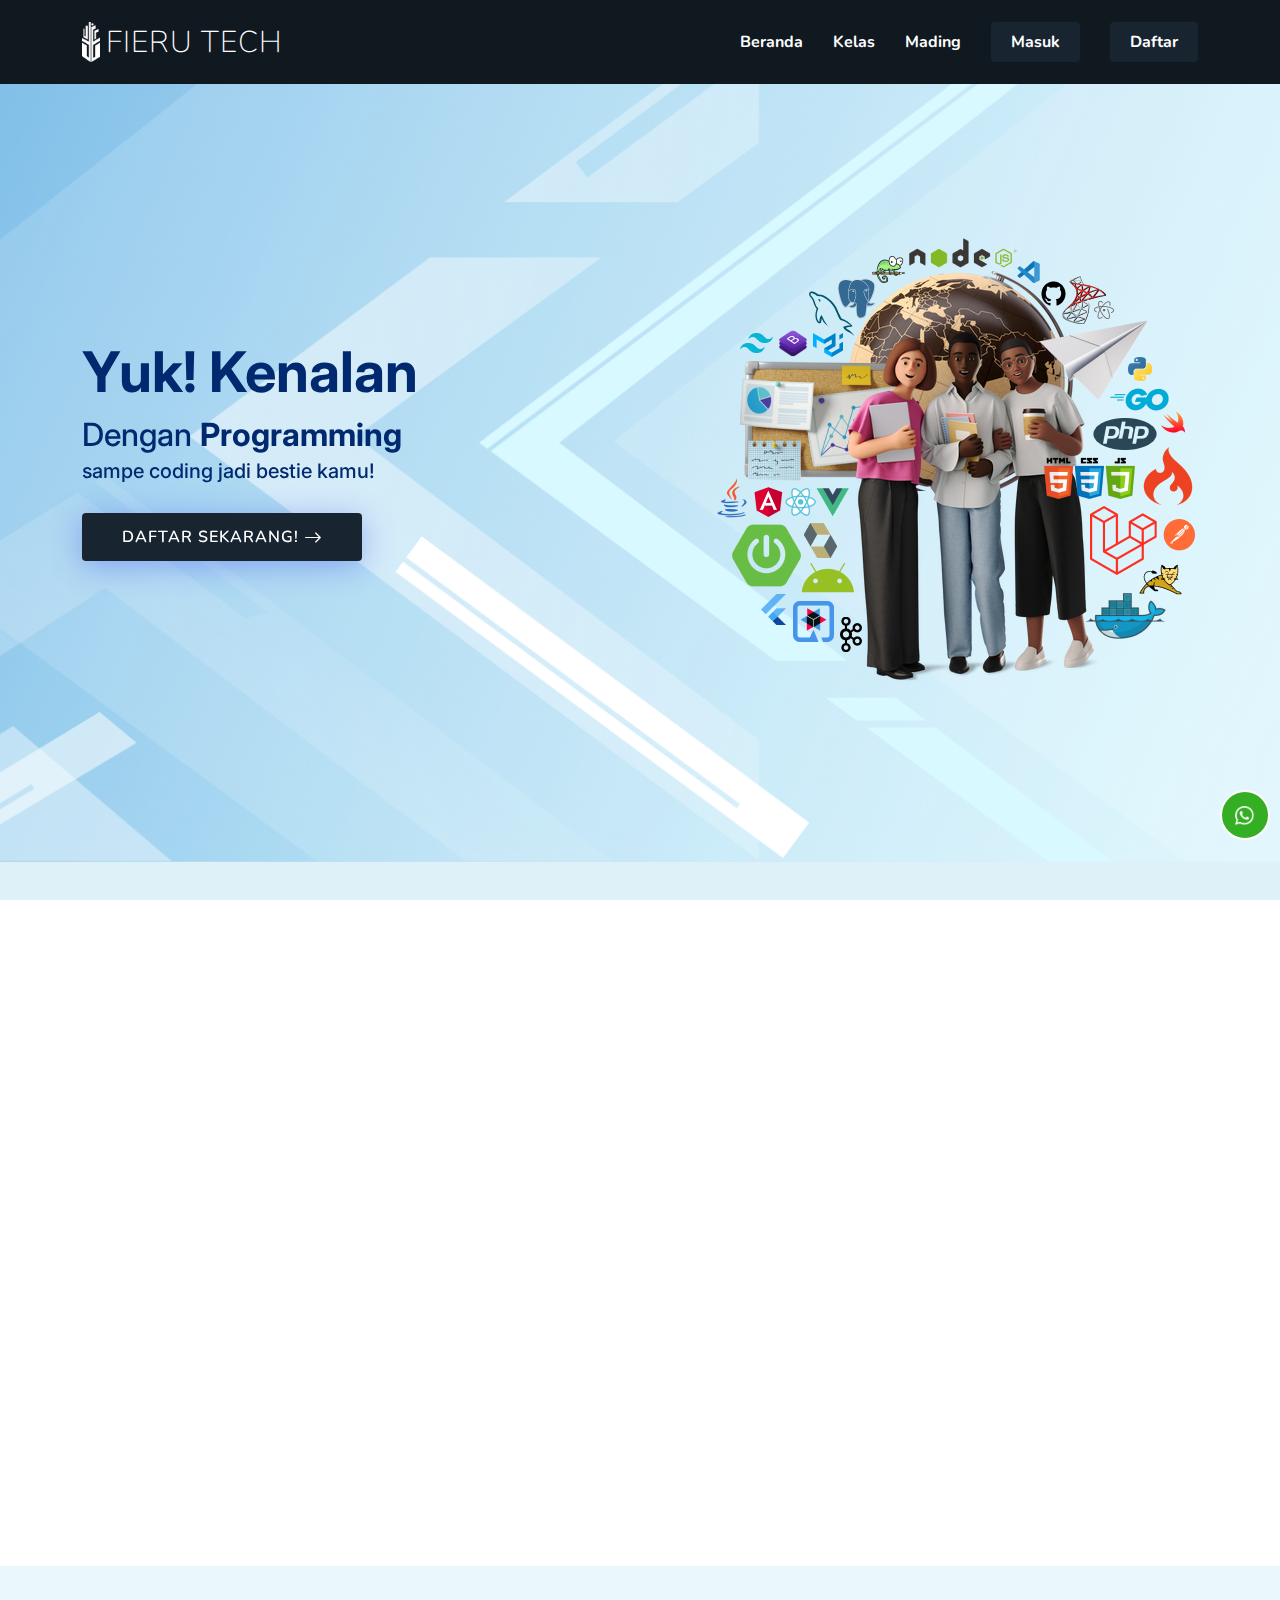
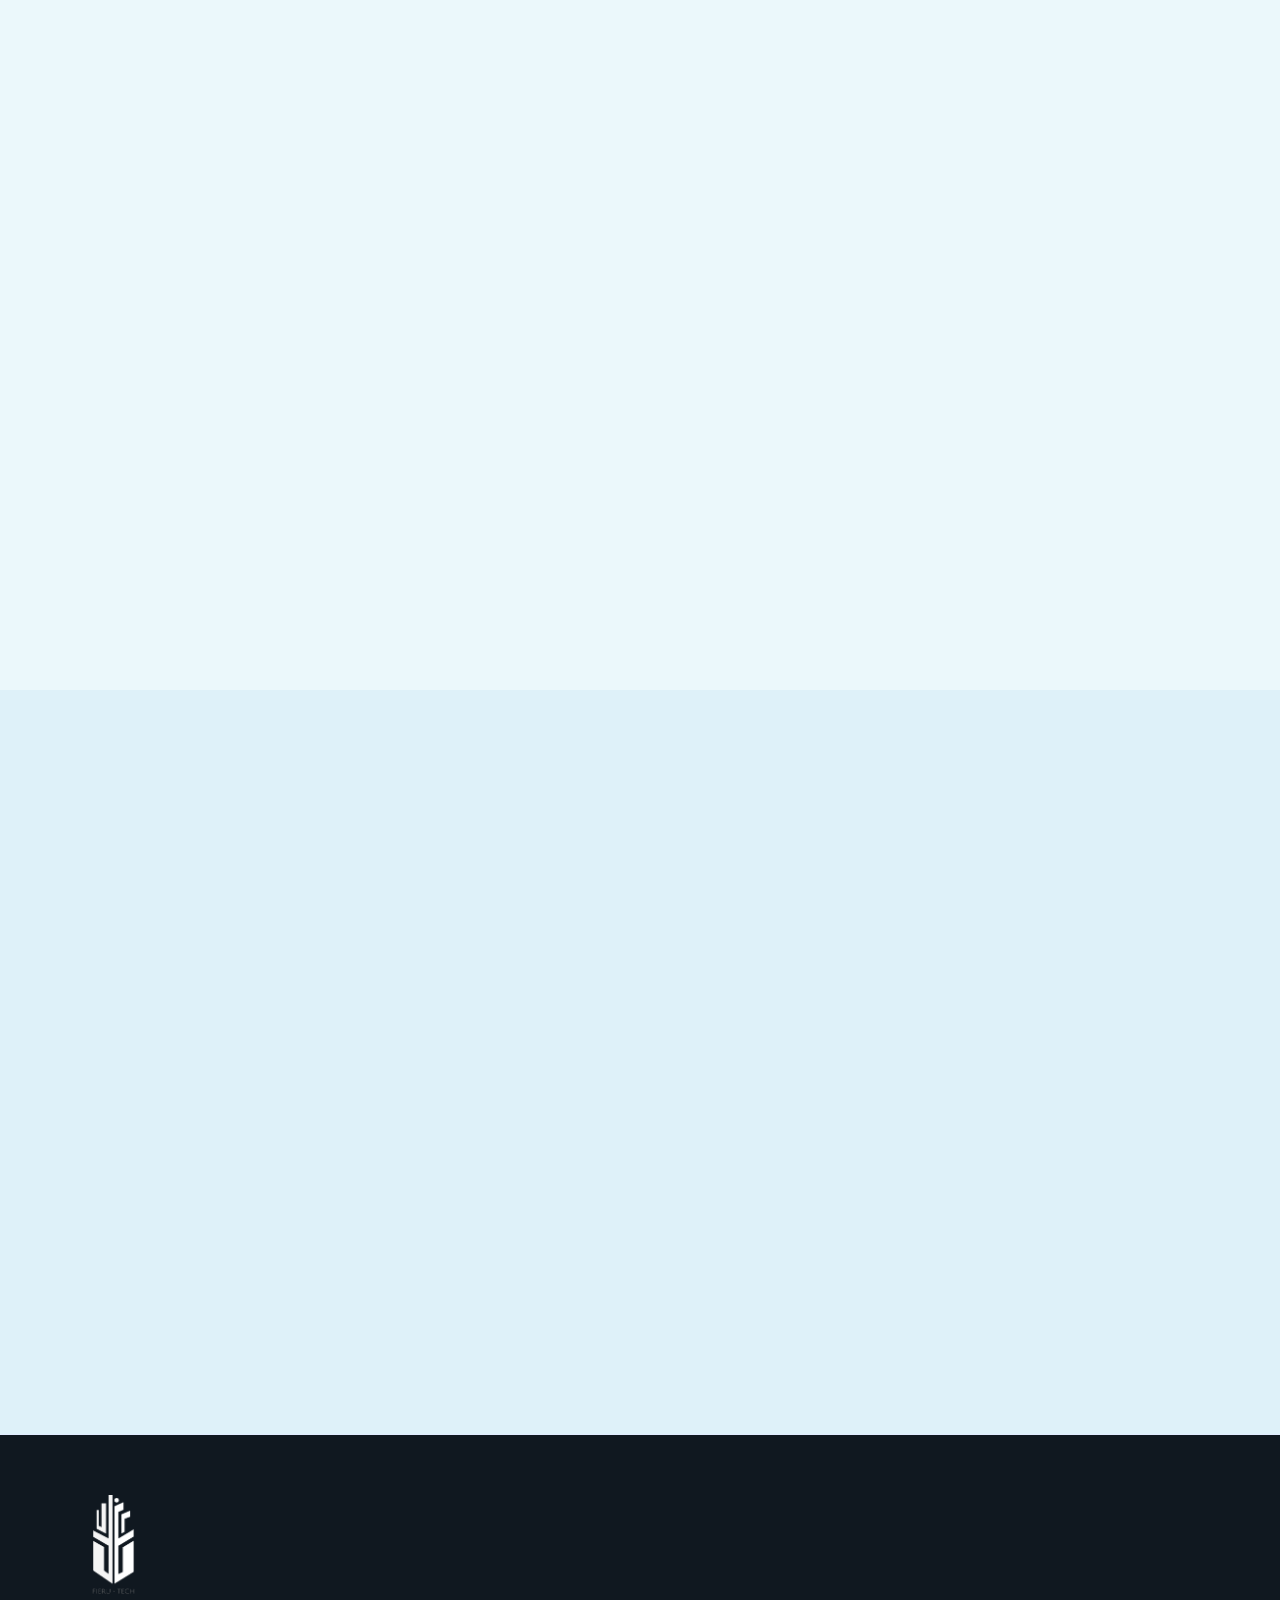
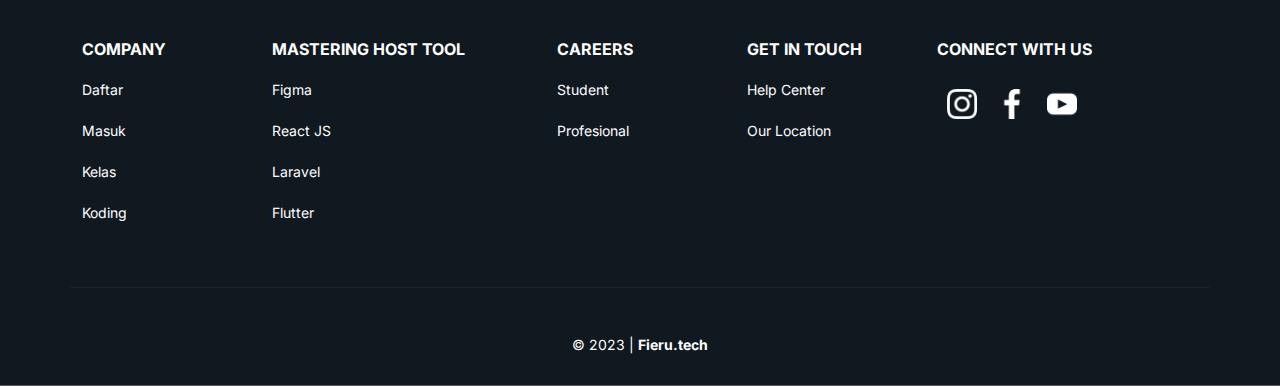
<file: index.html>
<!DOCTYPE html>
<html lang="en">

<head>
  <meta charset="utf-8">
  <meta content="width=device-width, initial-scale=1.0" name="viewport">

  <title>Fieru Tech</title>
  <meta content="" name="description">
  <meta content="" name="keywords">

  <!-- Favicons -->
  <link href="assets/img/logo.png" rel="icon">
  <link href="assets/img/apple-touch-icon.png" rel="apple-touch-icon">

  <!-- Google Fonts -->
  <link href="https://fonts.googleapis.com/css?family=Open+Sans:300,300i,400,400i,600,600i,700,700i|Nunito:300,300i,400,400i,600,600i,700,700i|Poppins:300,300i,400,400i,500,500i,600,600i,700,700i" rel="stylesheet">
  <link rel="stylesheet" href="https://fonts.googleapis.com/css2?family=Inter:wght@100;200;300;400;500;600;700;800;900&display=swap">

  <!-- Vendor CSS Files -->
  <link href="assets/vendor/aos/aos.css" rel="stylesheet">
  <link href="assets/vendor/bootstrap/css/bootstrap.min.css" rel="stylesheet">
  <link href="assets/vendor/bootstrap-icons/bootstrap-icons.css" rel="stylesheet">
  <link href="assets/vendor/glightbox/css/glightbox.min.css" rel="stylesheet">
  <link href="assets/vendor/remixicon/remixicon.css" rel="stylesheet">
  <link href="assets/vendor/swiper/swiper-bundle.min.css" rel="stylesheet">

  <!-- Template Main CSS File -->
  <link href="assets/css/style.css" rel="stylesheet">

  <!-- =======================================================
  * Template Name: FlexStart
  * Updated: Mar 10 2023 with Bootstrap v5.2.3
  * Template URL: https://bootstrapmade.com/flexstart-bootstrap-startup-template/
  * Author: BootstrapMade.com
  * License: https://bootstrapmade.com/license/
  ======================================================== -->
</head>

<body>

  <!-- ======= Header ======= -->
  <header id="header" class="header fixed-top">
    <div class="container-fluid container-xl d-flex align-items-center justify-content-between">

      <a href="index.html" class="logo d-flex align-items-center">
        <img src="assets/img/logopth.png" alt="">
        <span>FIERU TECH</span>
      </a>

      <nav id="navbar" class="navbar">
        <ul>
          <li><a class="nav-link scrollto active" href="#hero">Beranda</a></li>
          <li><a class="nav-link scrollto" href="#about">Kelas</a></li>
          <li><a class="nav-link scrollto" href="#services">Mading</a></li>
          <li><a class="getstarted-masuk scrollto" href="#about">Masuk</a></li>
          <li><a class="getstarted scrollto" href="daftar.html">Daftar</a></li>
        </ul>
        <i class="bi bi-list mobile-nav-toggle"></i>
      </nav><!-- .navbar -->

    </div>
  </header><!-- End Header -->

  <!-- ======= Hero Section ======= -->
  <section id="hero" class="hero d-flex align-items-center">
    <div class="container">
      <div class="row">
        <div class="col-lg-6 d-flex flex-column justify-content-center">
          <h1 data-aos="fade-up">Yuk! Kenalan</h1>
          <h2 data-aos="fade-up">Dengan <b>Programming</b></h2>
          <h3 data-aos="fade-up" data-aos-delay="400">sampe coding jadi bestie kamu!</h3>
          <div data-aos="fade-up" data-aos-delay="600">
            <div class="text-center text-lg-start">
              <a href="#about" class="btn-get-started scrollto d-inline-flex align-items-center justify-content-center align-self-center">
                <span>DAFTAR SEKARANG!</span>
                <i class="bi bi-arrow-right"></i>
              </a>
            </div>
          </div>
        </div>
        <div class="col-lg-6 hero-img" data-aos="zoom-out" data-aos-delay="200">
          <img src="assets/img/hero-img.png" class="img-fluid" alt="">
        </div>
      </div>
    </div>
  </section><!-- End Hero -->

  <main id="main">

    <!-- ======= About Section ======= -->
    <!-- <section id="about" class="about"> -->


    <section id="services" class="services">
      <div class="container" data-aos="fade-up">
        <header class="section-header">
          <p>Cara Kita Mengenal Koding!</p>
      </div>
    </section><!-- End Services Section -->

    <section id="moduls" class="moduls">
      <div class="container" data-aos="fade-up">
        <div class="testimonials-slider swiper" data-aos="fade-up" data-aos-delay="200">
          <div class="swiper-wrapper">
            <div class="swiper-slide">
              <div class="modul-item">
                <img src="assets/img/modul1.png" class="testimonial-img">
              </div>
            </div><!-- End testimonial item -->

            <div class="swiper-slide">
              <div class="modul-item">
                <img src="assets/img/modul2.png" class="testimonial-img">
              </div>
            </div><!-- End testimonial item -->

            <div class="swiper-slide">
              <div class="modul-item">
                <img src="assets/img/modul3.png" class="testimonial-img">
              </div>
            </div><!-- End testimonial item -->
          </div>
          <div class="swiper-pagination"></div>
        </div>
      </div>
    </section><!-- End Testimonials Section -->

    <section id="dafkelas" class="dafkelas">
      <div class="container" data-aos="fade-up">
        <header class="section-header">
          <p>Daftar Kelas</p>
      </div>
    </section><!-- End Services Section -->

    <section id="daftar" class="daftar">
      <div class="container" data-aos="fade-up">
        <div class="testimonials-slider swiper" data-aos="fade-up" data-aos-delay="200">
          <div class="swiper-wrapper">
            <div class="swiper-slide">
              <div class="col-lg-8 col-md-6 d-lg-flex align-items-stretch" data-aos="fade-up" data-aos-delay="100">
                <div class="daftarhead d-flex flex-column">
                  <div class="daftar-img">
                    <img src="assets/img/react.png" class="img-fluid" alt="">
                  </div>
                  <div class="daftar-info">
                    <div class="daftar-desc">
                      <h4>Frontend Developer</h4>
                    <span>React Js</span>
                    <button type="submit">LIHAT DETAIL</button>
                    </div>
                  </div>
                </div>
              </div>
            </div><!-- End daftar item -->

            <div class="swiper-slide">
              <div class="col-lg-8 col-md-6 d-lg-flex align-items-stretch" data-aos="fade-up" data-aos-delay="100">
                <div class="daftarhead d-flex flex-column">
                  <div class="daftar-img">
                    <img src="assets/img/laravel.png" class="img-fluid" alt="">
                  </div>
                  <div class="daftar-info-comming">
                    <div class="daftar-desc">
                      <h4>Backend Developer</h4>
                    <span>Laravel</span>
                    <button type="submit">SEGERA</button>
                    </div>
                  </div>
                </div>
              </div>
            </div><!-- End daftar item -->

            <div class="swiper-slide">
              <div class="col-lg-8 col-md-6 d-lg-flex align-items-stretch" data-aos="fade-up" data-aos-delay="100">
                <div class="daftarhead d-flex flex-column">
                  <div class="daftar-img">
                    <img src="assets/img/figma.png" class="img-fluid" alt="">
                  </div>
                  <div class="daftar-info-comming">
                    <div class="daftar-desc">
                      <h4>User Interface Design</h4>
                    <span>Figma</span>
                    <button type="submit">SEGERA</button>
                    </div>
                  </div>
                </div>
              </div>
            </div><!-- End daftar item -->

            <div class="swiper-slide">
              <div class="col-lg-8 col-md-6 d-lg-flex align-items-stretch" data-aos="fade-up" data-aos-delay="100">
                <div class="daftarhead d-flex flex-column">
                  <div class="daftar-img">
                    <img src="assets/img/flutter.png" class="img-fluid" alt="">
                  </div>
                  <div class="daftar-info-comming">
                    <div class="daftar-desc">
                      <h4>Frontend Developer</h4>
                    <span>Flutter</span>
                    <button type="submit">SEGERA</button>
                    </div>
                  </div>
                </div>
              </div>
            </div><!-- End daftar item -->
          </div>
          <div class="swiper-pagination"></div>
        </div>
      </div>
    </section><!-- End Testimonials Section -->


    <section id="portfolio" class="portfolio">
      <div class="container" data-aos="fade-up">
        <header class="section-header">
          <p>Mading</p>
        </header>
        <div class="row" data-aos="fade-up" data-aos-delay="100">
          <div class="col-lg-12 d-flex justify-content-center">
            <ul id="portfolio-flters">
              <li data-filter="*" class="filter-active">Semua</li>
              <li data-filter=".filter-app">Berita</li>
              <li data-filter=".filter-card">Pendidikan</li>
            </ul>
          </div>
        </div>
      </div>
    </section><!-- End Portfolio Section -->

    <section id="testimonials" class="testimonials">
      <div class="container" data-aos="fade-up">
        <div class="testimonials-slider swiper" data-aos="fade-up" data-aos-delay="200">
          <div class="swiper-wrapper">

            <div class="swiper-slide">
              <div class="testimonial-item">
                <img src="assets/img/mading-1.png" class="testimonial-img">
              </div>
            </div><!-- End testimonial item -->

            <div class="swiper-slide">
              <div class="testimonial-item">
                <img src="assets/img/mading-2.png" class="testimonial-img">
              </div>
            </div><!-- End testimonial item -->

            <div class="swiper-slide">
              <div class="testimonial-item">
                <img src="assets/img/mading-3.png" class="testimonial-img">
              </div>
            </div><!-- End testimonial item -->
            <div class="swiper-slide">
              <div class="testimonial-item">
                <img src="assets/img/mading-4.png" class="testimonial-img">
              </div>
            </div><!-- End testimonial item -->
          </div>
          <div class="swiper-pagination"></div>
        </div>
      </div>
    </section><!-- End Testimonials Section -->


  <!-- ======= Footer ======= -->
  <footer id="footer" class="footer">
    <div class="footer-top mt-3">
      <div class="container">
        <div class="row">
          <div class="col-12 col-lg-12 col-md-12 footer-info">
            <a href="index.html" class="logo d-flex">
              <img src="assets/img/logo2.png" alt="">
            </a>
          </div>
          <!-- <div class="col-lg-10 text-center">
            <h2 class="mb-5"><b>Hubungi Kami</b></h2>
          </div> -->
        </div>
        <div class="row gy-4">
          <div class="col-5 col-lg-2 col-md-6 footer-links text-md-start">
            <h4>Company</h4>
            <ul>
              <li><a href="#">Daftar</a></li>
              <li><a href="#navbar">Masuk</a></li>
              <li><a href="#hero">Kelas</a></li>
              <li><a href="#">Koding</a></li>
            </ul>
          </div>

          <div class="col-7 col-lg-3 col-md-6 footer-links text-md-start">
            <h4>Mastering Host Tool</h4>
            <ul>
              <li><a href="#">Figma</a></li>
              <li><a href="#">React JS</a></li>
              <li><a href="#">Laravel</a></li>
              <li><a href="#">Flutter</a></li>
            </ul>
          </div>

          <div class="col-5 col-lg-2 col-md-6 footer-links text-md-start">
            <h4>Careers</h4>
            <ul>
              <li><a href="#">Student</a></li>
              <li><a href="#">Profesional</a></li>
            </ul>
          </div>

          <div class="col-7 col-lg-2 col-md-6 footer-links text-md-start">
            <h4>Get in touch</h4>
            <ul>
              <li><a href="#">Help Center</a></li>
              <li><a href="#">Our Location</a></li>
            </ul>
          </div>

          <div class="col-7 col-lg-2 col-md-6 footer-sosmed text-md-start">
            <h4>Connect With Us</h4>
            <ul>
              <li><a href="https://www.instagram.com/"><img src="assets/img/sosmed/ig.png" alt=""></a></li>
              <li><a href="https://www.facebook.com"><img src="assets/img/sosmed/fb.png" alt=""></a></li>
              <li><a href="https://www.youtube.com"><img src="assets/img/sosmed/yt.png" alt=""></a></li>
            </ul>
          </div>
          
          <hr class="lg:hidden">
      </div>
    </div>

    <div class="container">
      <div class="copyright">
        &copy; 2023 | <strong><span>Fieru.tech </span></strong>
        <div class="wapulse position-relative overflow-hidden">
          <a href="" class="btn-whatsapp-pulse">
            <i class="fa fa-whatsapp"></i>
          </a>
        </div>
      </div>
    </div>
    <a href="https://wa.me/089676529759" target="_blank">
      <button class="btn-floating whatsapp">
        <img src="assets/img/wa.png" alt="whatsapp">
        <span>0896-7652-9759</span>
      </button>
    </a>
  </footer><!-- End Footer -->

  
  

  <a href="#" class="back-to-top d-flex align-items-center justify-content-center"><i class="bi bi-arrow-up-short"></i></a>



  <!-- Vendor JS Files -->
  <script src="assets/vendor/purecounter/purecounter_vanilla.js"></script>
  <script src="assets/vendor/aos/aos.js"></script>
  <script src="assets/vendor/bootstrap/js/bootstrap.bundle.min.js"></script>
  <script src="assets/vendor/glightbox/js/glightbox.min.js"></script>
  <script src="assets/vendor/isotope-layout/isotope.pkgd.min.js"></script>
  <script src="assets/vendor/swiper/swiper-bundle.min.js"></script>
  <script src="assets/vendor/php-email-form/validate.js"></script>

  <!-- Template Main JS File -->
  <script src="assets/js/main.js"></script>

</body>

</html>
</file>
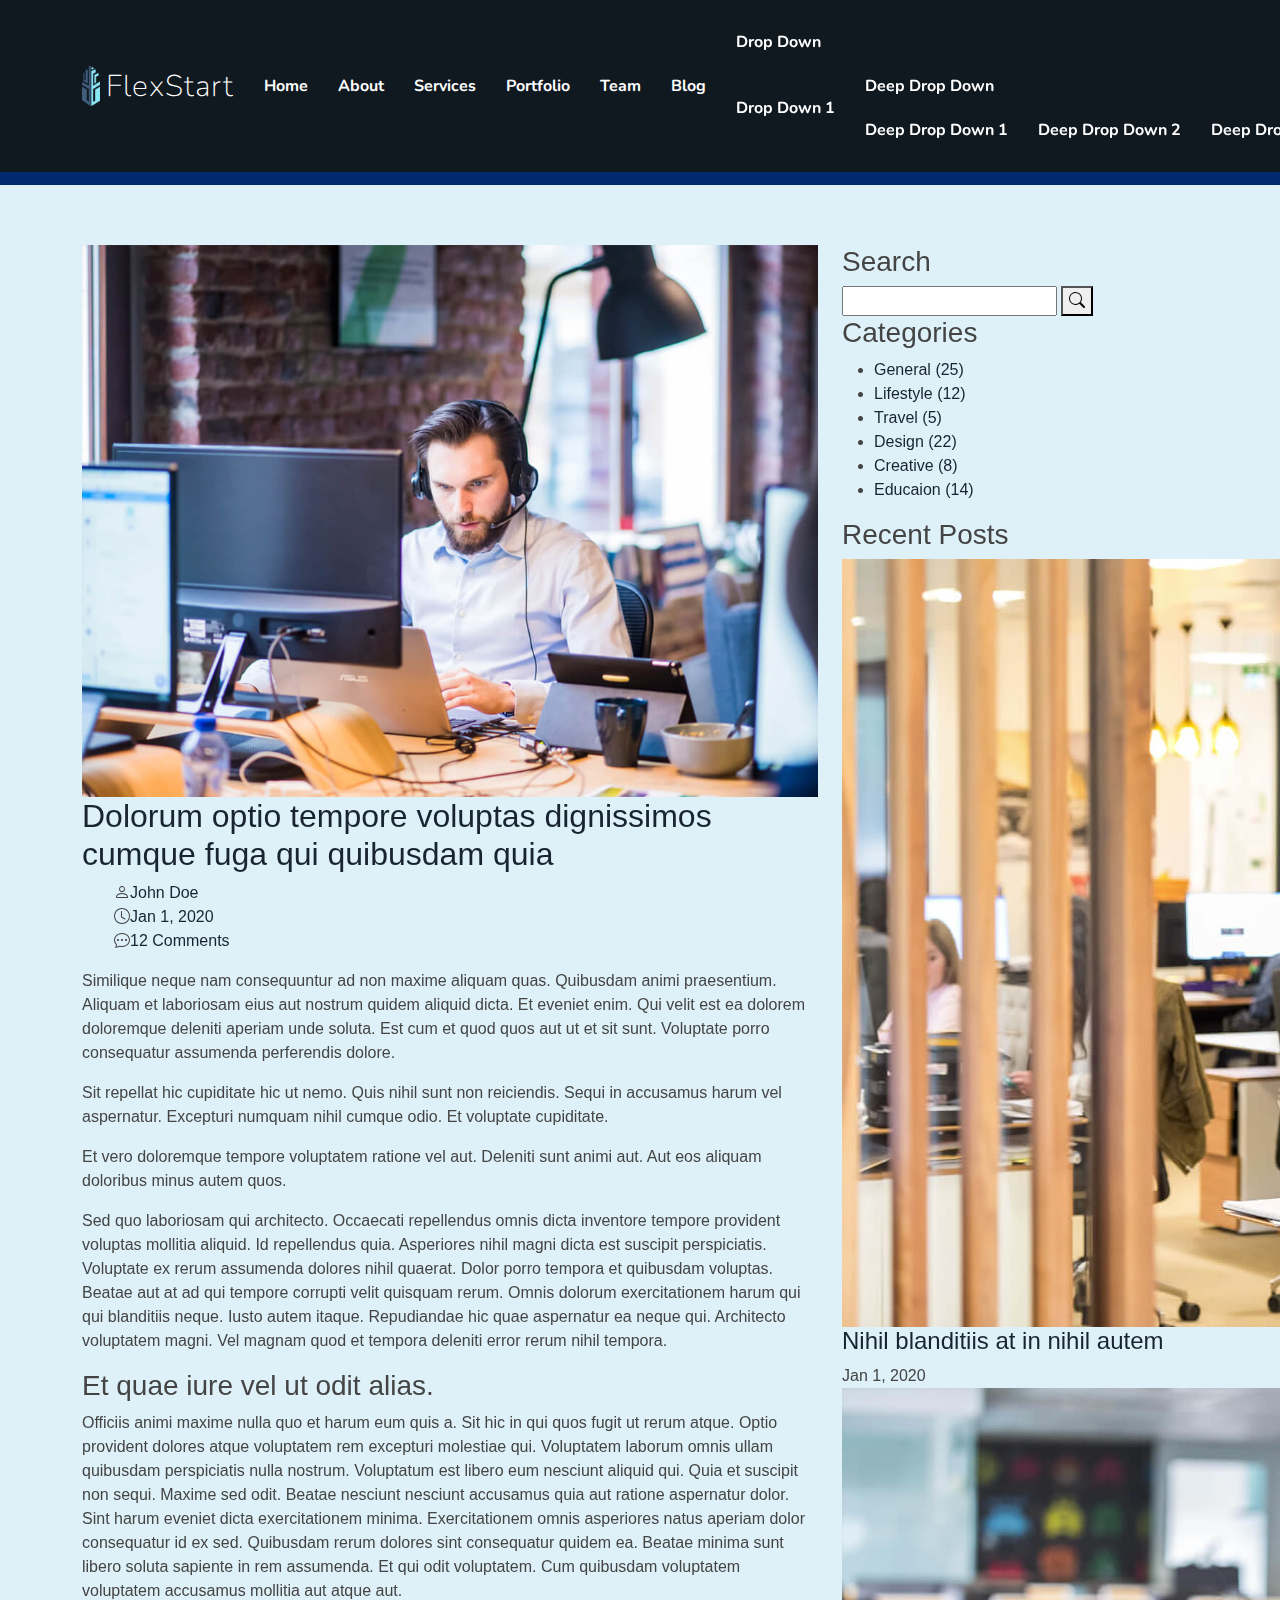
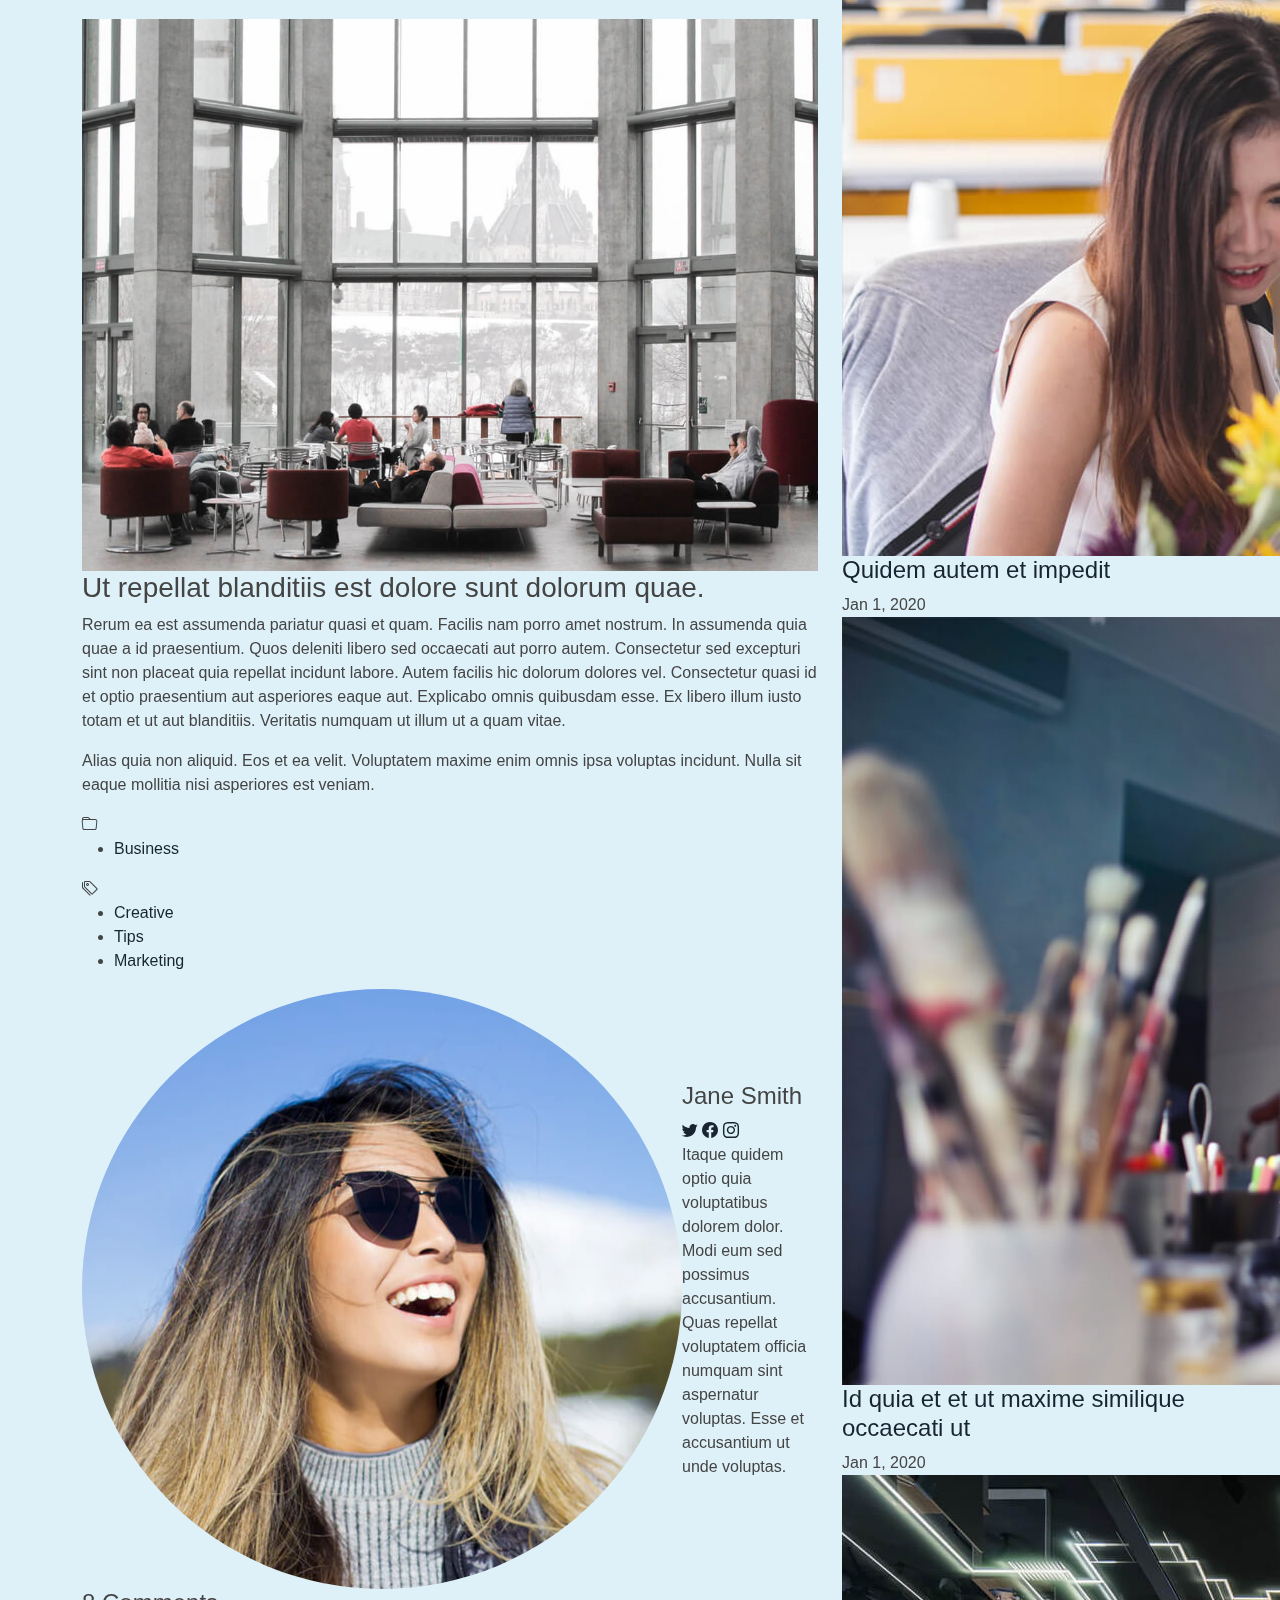
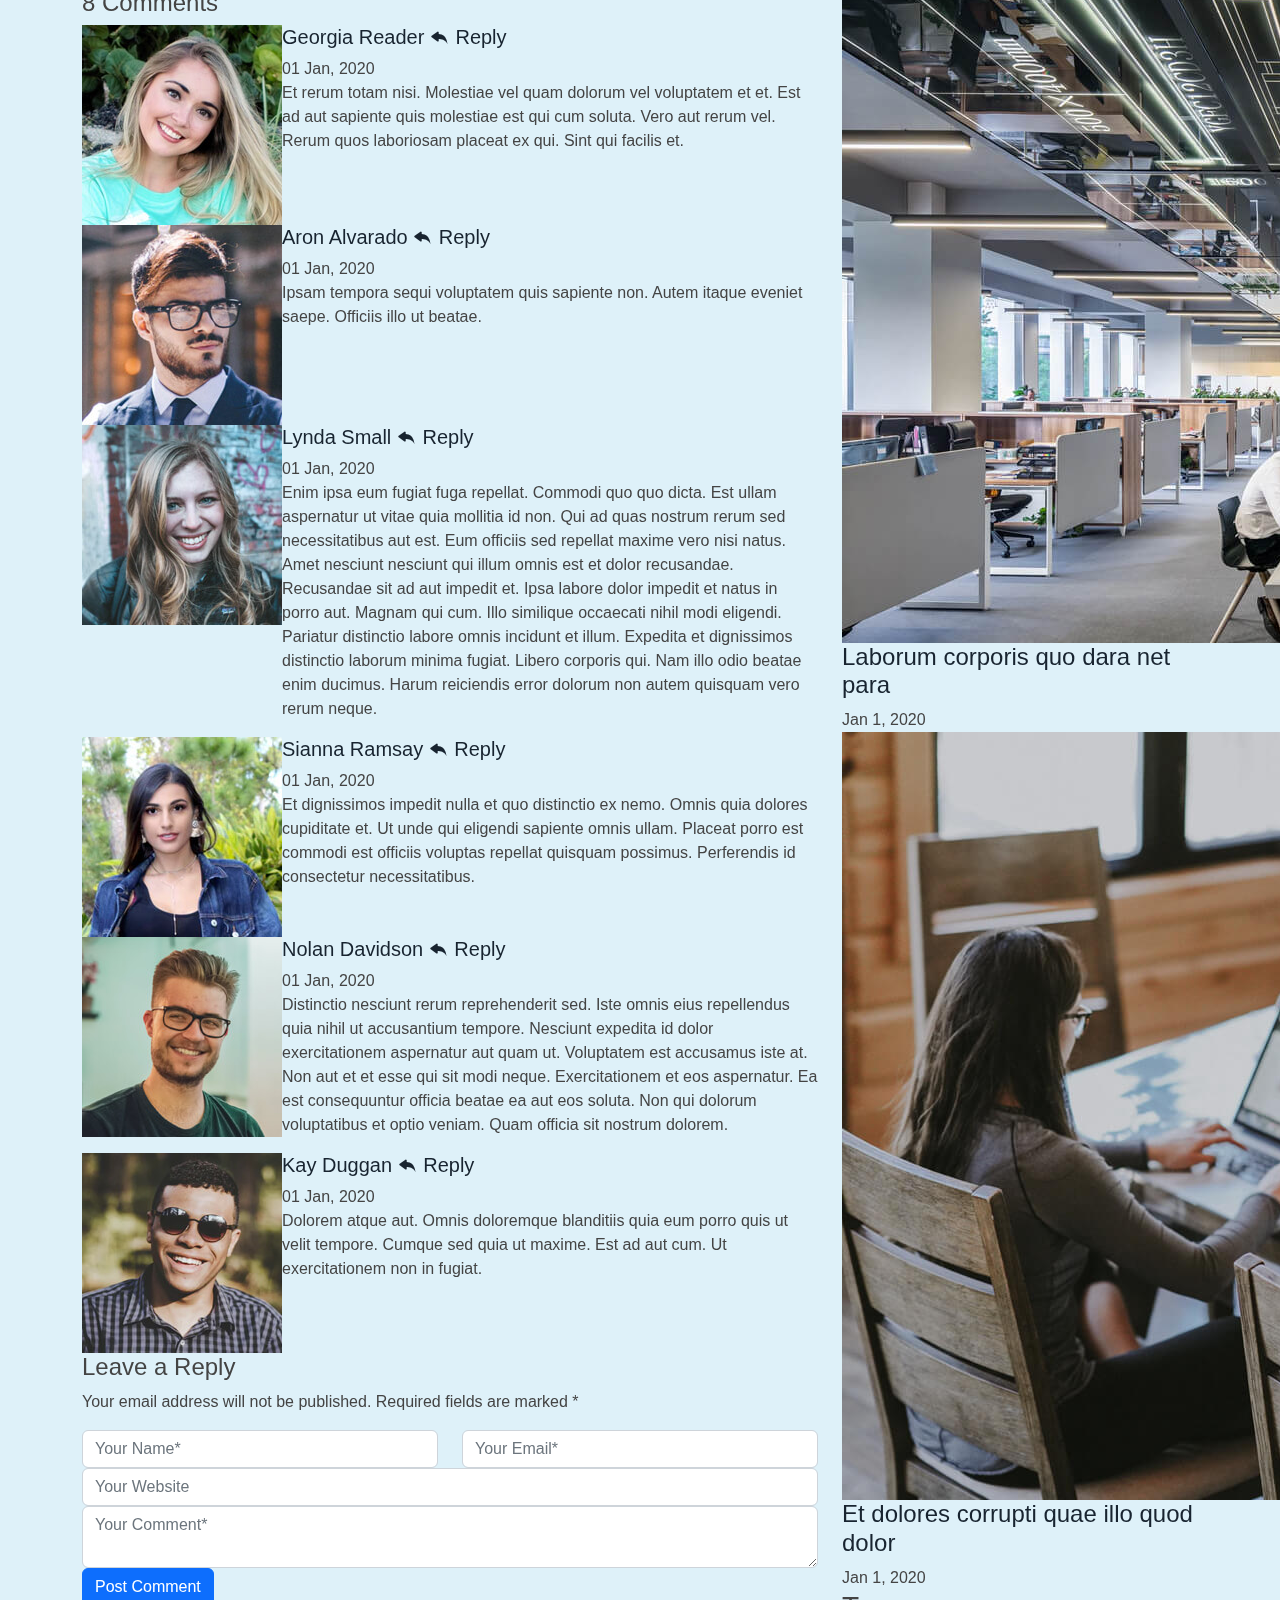
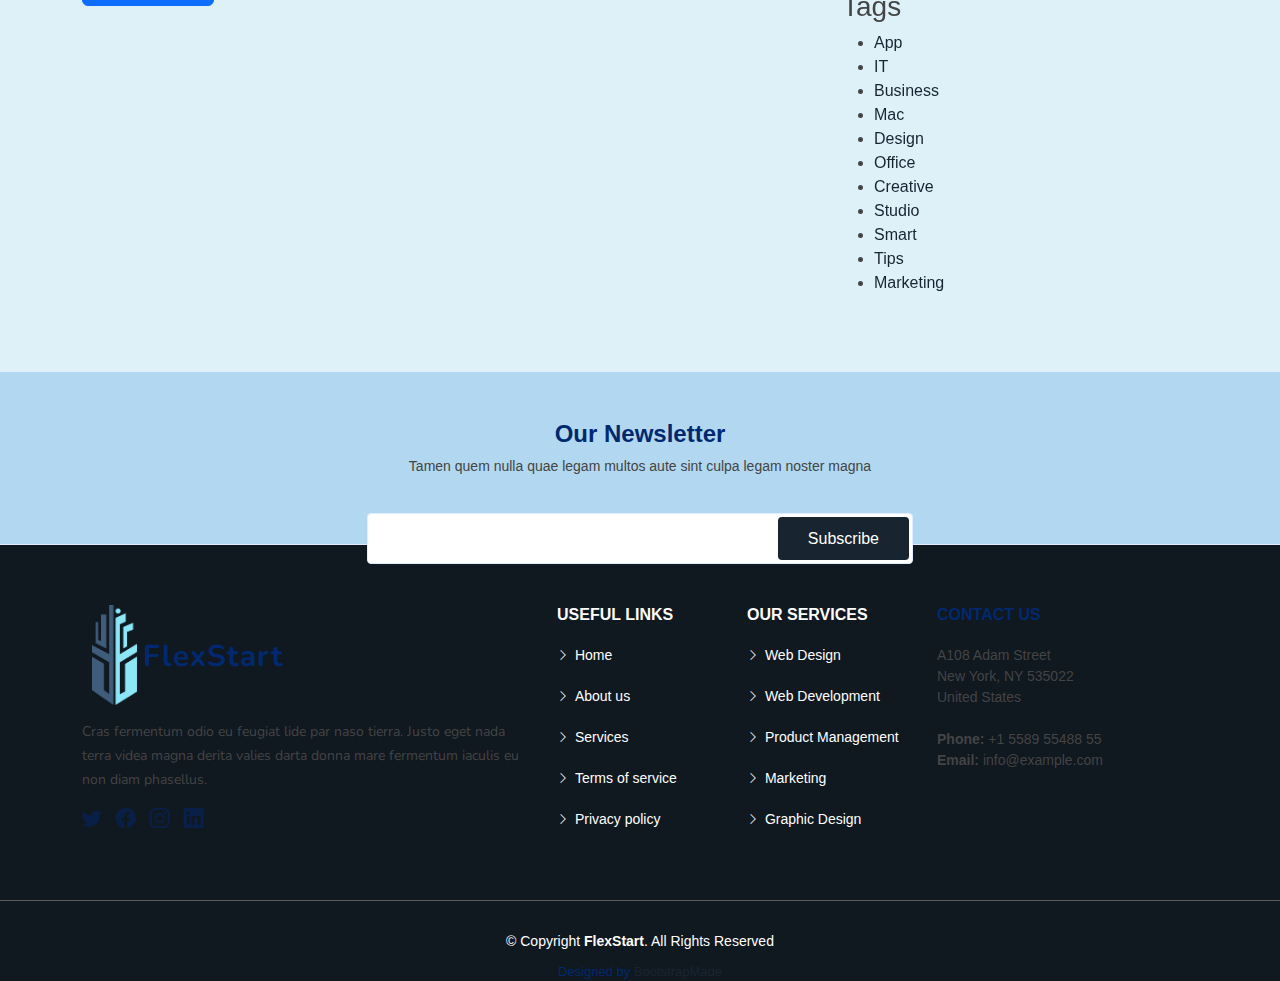
<file: blog-single.html>
<!DOCTYPE html>
<html lang="en">

<head>
  <meta charset="utf-8">
  <meta content="width=device-width, initial-scale=1.0" name="viewport">

  <title>Blog Single - FlexStart Bootstrap Template</title>
  <meta content="" name="description">
  <meta content="" name="keywords">

  <!-- Favicons -->
  <link href="assets/img/favicon.png" rel="icon">
  <link href="assets/img/apple-touch-icon.png" rel="apple-touch-icon">

  <!-- Google Fonts -->
  <link href="https://fonts.googleapis.com/css?family=Open+Sans:300,300i,400,400i,600,600i,700,700i|Nunito:300,300i,400,400i,600,600i,700,700i|Poppins:300,300i,400,400i,500,500i,600,600i,700,700i" rel="stylesheet">

  <!-- Vendor CSS Files -->
  <link href="assets/vendor/aos/aos.css" rel="stylesheet">
  <link href="assets/vendor/bootstrap/css/bootstrap.min.css" rel="stylesheet">
  <link href="assets/vendor/bootstrap-icons/bootstrap-icons.css" rel="stylesheet">
  <link href="assets/vendor/glightbox/css/glightbox.min.css" rel="stylesheet">
  <link href="assets/vendor/remixicon/remixicon.css" rel="stylesheet">
  <link href="assets/vendor/swiper/swiper-bundle.min.css" rel="stylesheet">

  <!-- Template Main CSS File -->
  <link href="assets/css/style.css" rel="stylesheet">

  <!-- =======================================================
  * Template Name: FlexStart
  * Updated: Mar 10 2023 with Bootstrap v5.2.3
  * Template URL: https://bootstrapmade.com/flexstart-bootstrap-startup-template/
  * Author: BootstrapMade.com
  * License: https://bootstrapmade.com/license/
  ======================================================== -->
</head>

<body>

  <!-- ======= Header ======= -->
  <header id="header" class="header fixed-top">
    <div class="container-fluid container-xl d-flex align-items-center justify-content-between">

      <a href="index.html" class="logo d-flex align-items-center">
        <img src="assets/img/logo.png" alt="">
        <span>FlexStart</span>
      </a>

      <nav id="navbar" class="navbar">
        <ul>
          <li><a class="nav-link scrollto " href="#hero">Home</a></li>
          <li><a class="nav-link scrollto" href="#about">About</a></li>
          <li><a class="nav-link scrollto" href="#services">Services</a></li>
          <li><a class="nav-link scrollto" href="#portfolio">Portfolio</a></li>
          <li><a class="nav-link scrollto" href="#team">Team</a></li>
          <li><a class="active" href="blog.html">Blog</a></li>
          <li class="dropdown"><a href="#"><span>Drop Down</span> <i class="bi bi-chevron-down"></i></a>
            <ul>
              <li><a href="#">Drop Down 1</a></li>
              <li class="dropdown"><a href="#"><span>Deep Drop Down</span> <i class="bi bi-chevron-right"></i></a>
                <ul>
                  <li><a href="#">Deep Drop Down 1</a></li>
                  <li><a href="#">Deep Drop Down 2</a></li>
                  <li><a href="#">Deep Drop Down 3</a></li>
                  <li><a href="#">Deep Drop Down 4</a></li>
                  <li><a href="#">Deep Drop Down 5</a></li>
                </ul>
              </li>
              <li><a href="#">Drop Down 2</a></li>
              <li><a href="#">Drop Down 3</a></li>
              <li><a href="#">Drop Down 4</a></li>
            </ul>
          </li>
          <li><a class="nav-link scrollto" href="#contact">Contact</a></li>
          <li><a class="getstarted scrollto" href="#about">Get Started</a></li>
        </ul>
        <i class="bi bi-list mobile-nav-toggle"></i>
      </nav><!-- .navbar -->

    </div>
  </header><!-- End Header -->

  <main id="main">

    <!-- ======= Breadcrumbs ======= -->
    <section class="breadcrumbs">
      <div class="container">

        <ol>
          <li><a href="index.html">Home</a></li>
          <li><a href="blog.html">Blog</a></li>
          <li>Blog Single</li>
        </ol>
        <h2>Blog Single</h2>

      </div>
    </section><!-- End Breadcrumbs -->

    <!-- ======= Blog Single Section ======= -->
    <section id="blog" class="blog">
      <div class="container" data-aos="fade-up">

        <div class="row">

          <div class="col-lg-8 entries">

            <article class="entry entry-single">

              <div class="entry-img">
                <img src="assets/img/blog/blog-1.jpg" alt="" class="img-fluid">
              </div>

              <h2 class="entry-title">
                <a href="blog-single.html">Dolorum optio tempore voluptas dignissimos cumque fuga qui quibusdam quia</a>
              </h2>

              <div class="entry-meta">
                <ul>
                  <li class="d-flex align-items-center"><i class="bi bi-person"></i> <a href="blog-single.html">John Doe</a></li>
                  <li class="d-flex align-items-center"><i class="bi bi-clock"></i> <a href="blog-single.html"><time datetime="2020-01-01">Jan 1, 2020</time></a></li>
                  <li class="d-flex align-items-center"><i class="bi bi-chat-dots"></i> <a href="blog-single.html">12 Comments</a></li>
                </ul>
              </div>

              <div class="entry-content">
                <p>
                  Similique neque nam consequuntur ad non maxime aliquam quas. Quibusdam animi praesentium. Aliquam et laboriosam eius aut nostrum quidem aliquid dicta.
                  Et eveniet enim. Qui velit est ea dolorem doloremque deleniti aperiam unde soluta. Est cum et quod quos aut ut et sit sunt. Voluptate porro consequatur assumenda perferendis dolore.
                </p>

                <p>
                  Sit repellat hic cupiditate hic ut nemo. Quis nihil sunt non reiciendis. Sequi in accusamus harum vel aspernatur. Excepturi numquam nihil cumque odio. Et voluptate cupiditate.
                </p>

                <blockquote>
                  <p>
                    Et vero doloremque tempore voluptatem ratione vel aut. Deleniti sunt animi aut. Aut eos aliquam doloribus minus autem quos.
                  </p>
                </blockquote>

                <p>
                  Sed quo laboriosam qui architecto. Occaecati repellendus omnis dicta inventore tempore provident voluptas mollitia aliquid. Id repellendus quia. Asperiores nihil magni dicta est suscipit perspiciatis. Voluptate ex rerum assumenda dolores nihil quaerat.
                  Dolor porro tempora et quibusdam voluptas. Beatae aut at ad qui tempore corrupti velit quisquam rerum. Omnis dolorum exercitationem harum qui qui blanditiis neque.
                  Iusto autem itaque. Repudiandae hic quae aspernatur ea neque qui. Architecto voluptatem magni. Vel magnam quod et tempora deleniti error rerum nihil tempora.
                </p>

                <h3>Et quae iure vel ut odit alias.</h3>
                <p>
                  Officiis animi maxime nulla quo et harum eum quis a. Sit hic in qui quos fugit ut rerum atque. Optio provident dolores atque voluptatem rem excepturi molestiae qui. Voluptatem laborum omnis ullam quibusdam perspiciatis nulla nostrum. Voluptatum est libero eum nesciunt aliquid qui.
                  Quia et suscipit non sequi. Maxime sed odit. Beatae nesciunt nesciunt accusamus quia aut ratione aspernatur dolor. Sint harum eveniet dicta exercitationem minima. Exercitationem omnis asperiores natus aperiam dolor consequatur id ex sed. Quibusdam rerum dolores sint consequatur quidem ea.
                  Beatae minima sunt libero soluta sapiente in rem assumenda. Et qui odit voluptatem. Cum quibusdam voluptatem voluptatem accusamus mollitia aut atque aut.
                </p>
                <img src="assets/img/blog/blog-inside-post.jpg" class="img-fluid" alt="">

                <h3>Ut repellat blanditiis est dolore sunt dolorum quae.</h3>
                <p>
                  Rerum ea est assumenda pariatur quasi et quam. Facilis nam porro amet nostrum. In assumenda quia quae a id praesentium. Quos deleniti libero sed occaecati aut porro autem. Consectetur sed excepturi sint non placeat quia repellat incidunt labore. Autem facilis hic dolorum dolores vel.
                  Consectetur quasi id et optio praesentium aut asperiores eaque aut. Explicabo omnis quibusdam esse. Ex libero illum iusto totam et ut aut blanditiis. Veritatis numquam ut illum ut a quam vitae.
                </p>
                <p>
                  Alias quia non aliquid. Eos et ea velit. Voluptatem maxime enim omnis ipsa voluptas incidunt. Nulla sit eaque mollitia nisi asperiores est veniam.
                </p>

              </div>

              <div class="entry-footer">
                <i class="bi bi-folder"></i>
                <ul class="cats">
                  <li><a href="#">Business</a></li>
                </ul>

                <i class="bi bi-tags"></i>
                <ul class="tags">
                  <li><a href="#">Creative</a></li>
                  <li><a href="#">Tips</a></li>
                  <li><a href="#">Marketing</a></li>
                </ul>
              </div>

            </article><!-- End blog entry -->

            <div class="blog-author d-flex align-items-center">
              <img src="assets/img/blog/blog-author.jpg" class="rounded-circle float-left" alt="">
              <div>
                <h4>Jane Smith</h4>
                <div class="social-links">
                  <a href="https://twitters.com/#"><i class="bi bi-twitter"></i></a>
                  <a href="https://facebook.com/#"><i class="bi bi-facebook"></i></a>
                  <a href="https://instagram.com/#"><i class="biu bi-instagram"></i></a>
                </div>
                <p>
                  Itaque quidem optio quia voluptatibus dolorem dolor. Modi eum sed possimus accusantium. Quas repellat voluptatem officia numquam sint aspernatur voluptas. Esse et accusantium ut unde voluptas.
                </p>
              </div>
            </div><!-- End blog author bio -->

            <div class="blog-comments">

              <h4 class="comments-count">8 Comments</h4>

              <div id="comment-1" class="comment">
                <div class="d-flex">
                  <div class="comment-img"><img src="assets/img/blog/comments-1.jpg" alt=""></div>
                  <div>
                    <h5><a href="">Georgia Reader</a> <a href="#" class="reply"><i class="bi bi-reply-fill"></i> Reply</a></h5>
                    <time datetime="2020-01-01">01 Jan, 2020</time>
                    <p>
                      Et rerum totam nisi. Molestiae vel quam dolorum vel voluptatem et et. Est ad aut sapiente quis molestiae est qui cum soluta.
                      Vero aut rerum vel. Rerum quos laboriosam placeat ex qui. Sint qui facilis et.
                    </p>
                  </div>
                </div>
              </div><!-- End comment #1 -->

              <div id="comment-2" class="comment">
                <div class="d-flex">
                  <div class="comment-img"><img src="assets/img/blog/comments-2.jpg" alt=""></div>
                  <div>
                    <h5><a href="">Aron Alvarado</a> <a href="#" class="reply"><i class="bi bi-reply-fill"></i> Reply</a></h5>
                    <time datetime="2020-01-01">01 Jan, 2020</time>
                    <p>
                      Ipsam tempora sequi voluptatem quis sapiente non. Autem itaque eveniet saepe. Officiis illo ut beatae.
                    </p>
                  </div>
                </div>

                <div id="comment-reply-1" class="comment comment-reply">
                  <div class="d-flex">
                    <div class="comment-img"><img src="assets/img/blog/comments-3.jpg" alt=""></div>
                    <div>
                      <h5><a href="">Lynda Small</a> <a href="#" class="reply"><i class="bi bi-reply-fill"></i> Reply</a></h5>
                      <time datetime="2020-01-01">01 Jan, 2020</time>
                      <p>
                        Enim ipsa eum fugiat fuga repellat. Commodi quo quo dicta. Est ullam aspernatur ut vitae quia mollitia id non. Qui ad quas nostrum rerum sed necessitatibus aut est. Eum officiis sed repellat maxime vero nisi natus. Amet nesciunt nesciunt qui illum omnis est et dolor recusandae.

                        Recusandae sit ad aut impedit et. Ipsa labore dolor impedit et natus in porro aut. Magnam qui cum. Illo similique occaecati nihil modi eligendi. Pariatur distinctio labore omnis incidunt et illum. Expedita et dignissimos distinctio laborum minima fugiat.

                        Libero corporis qui. Nam illo odio beatae enim ducimus. Harum reiciendis error dolorum non autem quisquam vero rerum neque.
                      </p>
                    </div>
                  </div>

                  <div id="comment-reply-2" class="comment comment-reply">
                    <div class="d-flex">
                      <div class="comment-img"><img src="assets/img/blog/comments-4.jpg" alt=""></div>
                      <div>
                        <h5><a href="">Sianna Ramsay</a> <a href="#" class="reply"><i class="bi bi-reply-fill"></i> Reply</a></h5>
                        <time datetime="2020-01-01">01 Jan, 2020</time>
                        <p>
                          Et dignissimos impedit nulla et quo distinctio ex nemo. Omnis quia dolores cupiditate et. Ut unde qui eligendi sapiente omnis ullam. Placeat porro est commodi est officiis voluptas repellat quisquam possimus. Perferendis id consectetur necessitatibus.
                        </p>
                      </div>
                    </div>

                  </div><!-- End comment reply #2-->

                </div><!-- End comment reply #1-->

              </div><!-- End comment #2-->

              <div id="comment-3" class="comment">
                <div class="d-flex">
                  <div class="comment-img"><img src="assets/img/blog/comments-5.jpg" alt=""></div>
                  <div>
                    <h5><a href="">Nolan Davidson</a> <a href="#" class="reply"><i class="bi bi-reply-fill"></i> Reply</a></h5>
                    <time datetime="2020-01-01">01 Jan, 2020</time>
                    <p>
                      Distinctio nesciunt rerum reprehenderit sed. Iste omnis eius repellendus quia nihil ut accusantium tempore. Nesciunt expedita id dolor exercitationem aspernatur aut quam ut. Voluptatem est accusamus iste at.
                      Non aut et et esse qui sit modi neque. Exercitationem et eos aspernatur. Ea est consequuntur officia beatae ea aut eos soluta. Non qui dolorum voluptatibus et optio veniam. Quam officia sit nostrum dolorem.
                    </p>
                  </div>
                </div>

              </div><!-- End comment #3 -->

              <div id="comment-4" class="comment">
                <div class="d-flex">
                  <div class="comment-img"><img src="assets/img/blog/comments-6.jpg" alt=""></div>
                  <div>
                    <h5><a href="">Kay Duggan</a> <a href="#" class="reply"><i class="bi bi-reply-fill"></i> Reply</a></h5>
                    <time datetime="2020-01-01">01 Jan, 2020</time>
                    <p>
                      Dolorem atque aut. Omnis doloremque blanditiis quia eum porro quis ut velit tempore. Cumque sed quia ut maxime. Est ad aut cum. Ut exercitationem non in fugiat.
                    </p>
                  </div>
                </div>

              </div><!-- End comment #4 -->

              <div class="reply-form">
                <h4>Leave a Reply</h4>
                <p>Your email address will not be published. Required fields are marked * </p>
                <form action="">
                  <div class="row">
                    <div class="col-md-6 form-group">
                      <input name="name" type="text" class="form-control" placeholder="Your Name*">
                    </div>
                    <div class="col-md-6 form-group">
                      <input name="email" type="text" class="form-control" placeholder="Your Email*">
                    </div>
                  </div>
                  <div class="row">
                    <div class="col form-group">
                      <input name="website" type="text" class="form-control" placeholder="Your Website">
                    </div>
                  </div>
                  <div class="row">
                    <div class="col form-group">
                      <textarea name="comment" class="form-control" placeholder="Your Comment*"></textarea>
                    </div>
                  </div>
                  <button type="submit" class="btn btn-primary">Post Comment</button>

                </form>

              </div>

            </div><!-- End blog comments -->

          </div><!-- End blog entries list -->

          <div class="col-lg-4">

            <div class="sidebar">

              <h3 class="sidebar-title">Search</h3>
              <div class="sidebar-item search-form">
                <form action="">
                  <input type="text">
                  <button type="submit"><i class="bi bi-search"></i></button>
                </form>
              </div><!-- End sidebar search formn-->

              <h3 class="sidebar-title">Categories</h3>
              <div class="sidebar-item categories">
                <ul>
                  <li><a href="#">General <span>(25)</span></a></li>
                  <li><a href="#">Lifestyle <span>(12)</span></a></li>
                  <li><a href="#">Travel <span>(5)</span></a></li>
                  <li><a href="#">Design <span>(22)</span></a></li>
                  <li><a href="#">Creative <span>(8)</span></a></li>
                  <li><a href="#">Educaion <span>(14)</span></a></li>
                </ul>
              </div><!-- End sidebar categories-->

              <h3 class="sidebar-title">Recent Posts</h3>
              <div class="sidebar-item recent-posts">
                <div class="post-item clearfix">
                  <img src="assets/img/blog/blog-recent-1.jpg" alt="">
                  <h4><a href="blog-single.html">Nihil blanditiis at in nihil autem</a></h4>
                  <time datetime="2020-01-01">Jan 1, 2020</time>
                </div>

                <div class="post-item clearfix">
                  <img src="assets/img/blog/blog-recent-2.jpg" alt="">
                  <h4><a href="blog-single.html">Quidem autem et impedit</a></h4>
                  <time datetime="2020-01-01">Jan 1, 2020</time>
                </div>

                <div class="post-item clearfix">
                  <img src="assets/img/blog/blog-recent-3.jpg" alt="">
                  <h4><a href="blog-single.html">Id quia et et ut maxime similique occaecati ut</a></h4>
                  <time datetime="2020-01-01">Jan 1, 2020</time>
                </div>

                <div class="post-item clearfix">
                  <img src="assets/img/blog/blog-recent-4.jpg" alt="">
                  <h4><a href="blog-single.html">Laborum corporis quo dara net para</a></h4>
                  <time datetime="2020-01-01">Jan 1, 2020</time>
                </div>

                <div class="post-item clearfix">
                  <img src="assets/img/blog/blog-recent-5.jpg" alt="">
                  <h4><a href="blog-single.html">Et dolores corrupti quae illo quod dolor</a></h4>
                  <time datetime="2020-01-01">Jan 1, 2020</time>
                </div>

              </div><!-- End sidebar recent posts-->

              <h3 class="sidebar-title">Tags</h3>
              <div class="sidebar-item tags">
                <ul>
                  <li><a href="#">App</a></li>
                  <li><a href="#">IT</a></li>
                  <li><a href="#">Business</a></li>
                  <li><a href="#">Mac</a></li>
                  <li><a href="#">Design</a></li>
                  <li><a href="#">Office</a></li>
                  <li><a href="#">Creative</a></li>
                  <li><a href="#">Studio</a></li>
                  <li><a href="#">Smart</a></li>
                  <li><a href="#">Tips</a></li>
                  <li><a href="#">Marketing</a></li>
                </ul>
              </div><!-- End sidebar tags-->

            </div><!-- End sidebar -->

          </div><!-- End blog sidebar -->

        </div>

      </div>
    </section><!-- End Blog Single Section -->

  </main><!-- End #main -->

  <!-- ======= Footer ======= -->
  <footer id="footer" class="footer">

    <div class="footer-newsletter">
      <div class="container">
        <div class="row justify-content-center">
          <div class="col-lg-12 text-center">
            <h4>Our Newsletter</h4>
            <p>Tamen quem nulla quae legam multos aute sint culpa legam noster magna</p>
          </div>
          <div class="col-lg-6">
            <form action="" method="post">
              <input type="email" name="email"><input type="submit" value="Subscribe">
            </form>
          </div>
        </div>
      </div>
    </div>

    <div class="footer-top">
      <div class="container">
        <div class="row gy-4">
          <div class="col-lg-5 col-md-12 footer-info">
            <a href="index.html" class="logo d-flex align-items-center">
              <img src="assets/img/logo.png" alt="">
              <span>FlexStart</span>
            </a>
            <p>Cras fermentum odio eu feugiat lide par naso tierra. Justo eget nada terra videa magna derita valies darta donna mare fermentum iaculis eu non diam phasellus.</p>
            <div class="social-links mt-3">
              <a href="#" class="twitter"><i class="bi bi-twitter"></i></a>
              <a href="#" class="facebook"><i class="bi bi-facebook"></i></a>
              <a href="#" class="instagram"><i class="bi bi-instagram"></i></a>
              <a href="#" class="linkedin"><i class="bi bi-linkedin"></i></a>
            </div>
          </div>

          <div class="col-lg-2 col-6 footer-links">
            <h4>Useful Links</h4>
            <ul>
              <li><i class="bi bi-chevron-right"></i> <a href="#">Home</a></li>
              <li><i class="bi bi-chevron-right"></i> <a href="#">About us</a></li>
              <li><i class="bi bi-chevron-right"></i> <a href="#">Services</a></li>
              <li><i class="bi bi-chevron-right"></i> <a href="#">Terms of service</a></li>
              <li><i class="bi bi-chevron-right"></i> <a href="#">Privacy policy</a></li>
            </ul>
          </div>

          <div class="col-lg-2 col-6 footer-links">
            <h4>Our Services</h4>
            <ul>
              <li><i class="bi bi-chevron-right"></i> <a href="#">Web Design</a></li>
              <li><i class="bi bi-chevron-right"></i> <a href="#">Web Development</a></li>
              <li><i class="bi bi-chevron-right"></i> <a href="#">Product Management</a></li>
              <li><i class="bi bi-chevron-right"></i> <a href="#">Marketing</a></li>
              <li><i class="bi bi-chevron-right"></i> <a href="#">Graphic Design</a></li>
            </ul>
          </div>

          <div class="col-lg-3 col-md-12 footer-contact text-center text-md-start">
            <h4>Contact Us</h4>
            <p>
              A108 Adam Street <br>
              New York, NY 535022<br>
              United States <br><br>
              <strong>Phone:</strong> +1 5589 55488 55<br>
              <strong>Email:</strong> info@example.com<br>
            </p>

          </div>

        </div>
      </div>
    </div>

    <div class="container">
      <div class="copyright">
        &copy; Copyright <strong><span>FlexStart</span></strong>. All Rights Reserved
      </div>
      <div class="credits">
        <!-- All the links in the footer should remain intact. -->
        <!-- You can delete the links only if you purchased the pro version. -->
        <!-- Licensing information: https://bootstrapmade.com/license/ -->
        <!-- Purchase the pro version with working PHP/AJAX contact form: https://bootstrapmade.com/flexstart-bootstrap-startup-template/ -->
        Designed by <a href="https://bootstrapmade.com/">BootstrapMade</a>
      </div>
    </div>
  </footer><!-- End Footer -->

  <a href="#" class="back-to-top d-flex align-items-center justify-content-center"><i class="bi bi-arrow-up-short"></i></a>

  <!-- Vendor JS Files -->
  <script src="assets/vendor/purecounter/purecounter_vanilla.js"></script>
  <script src="assets/vendor/aos/aos.js"></script>
  <script src="assets/vendor/bootstrap/js/bootstrap.bundle.min.js"></script>
  <script src="assets/vendor/glightbox/js/glightbox.min.js"></script>
  <script src="assets/vendor/isotope-layout/isotope.pkgd.min.js"></script>
  <script src="assets/vendor/swiper/swiper-bundle.min.js"></script>
  <script src="assets/vendor/php-email-form/validate.js"></script>

  <!-- Template Main JS File -->
  <script src="assets/js/main.js"></script>

</body>

</html>
</file>
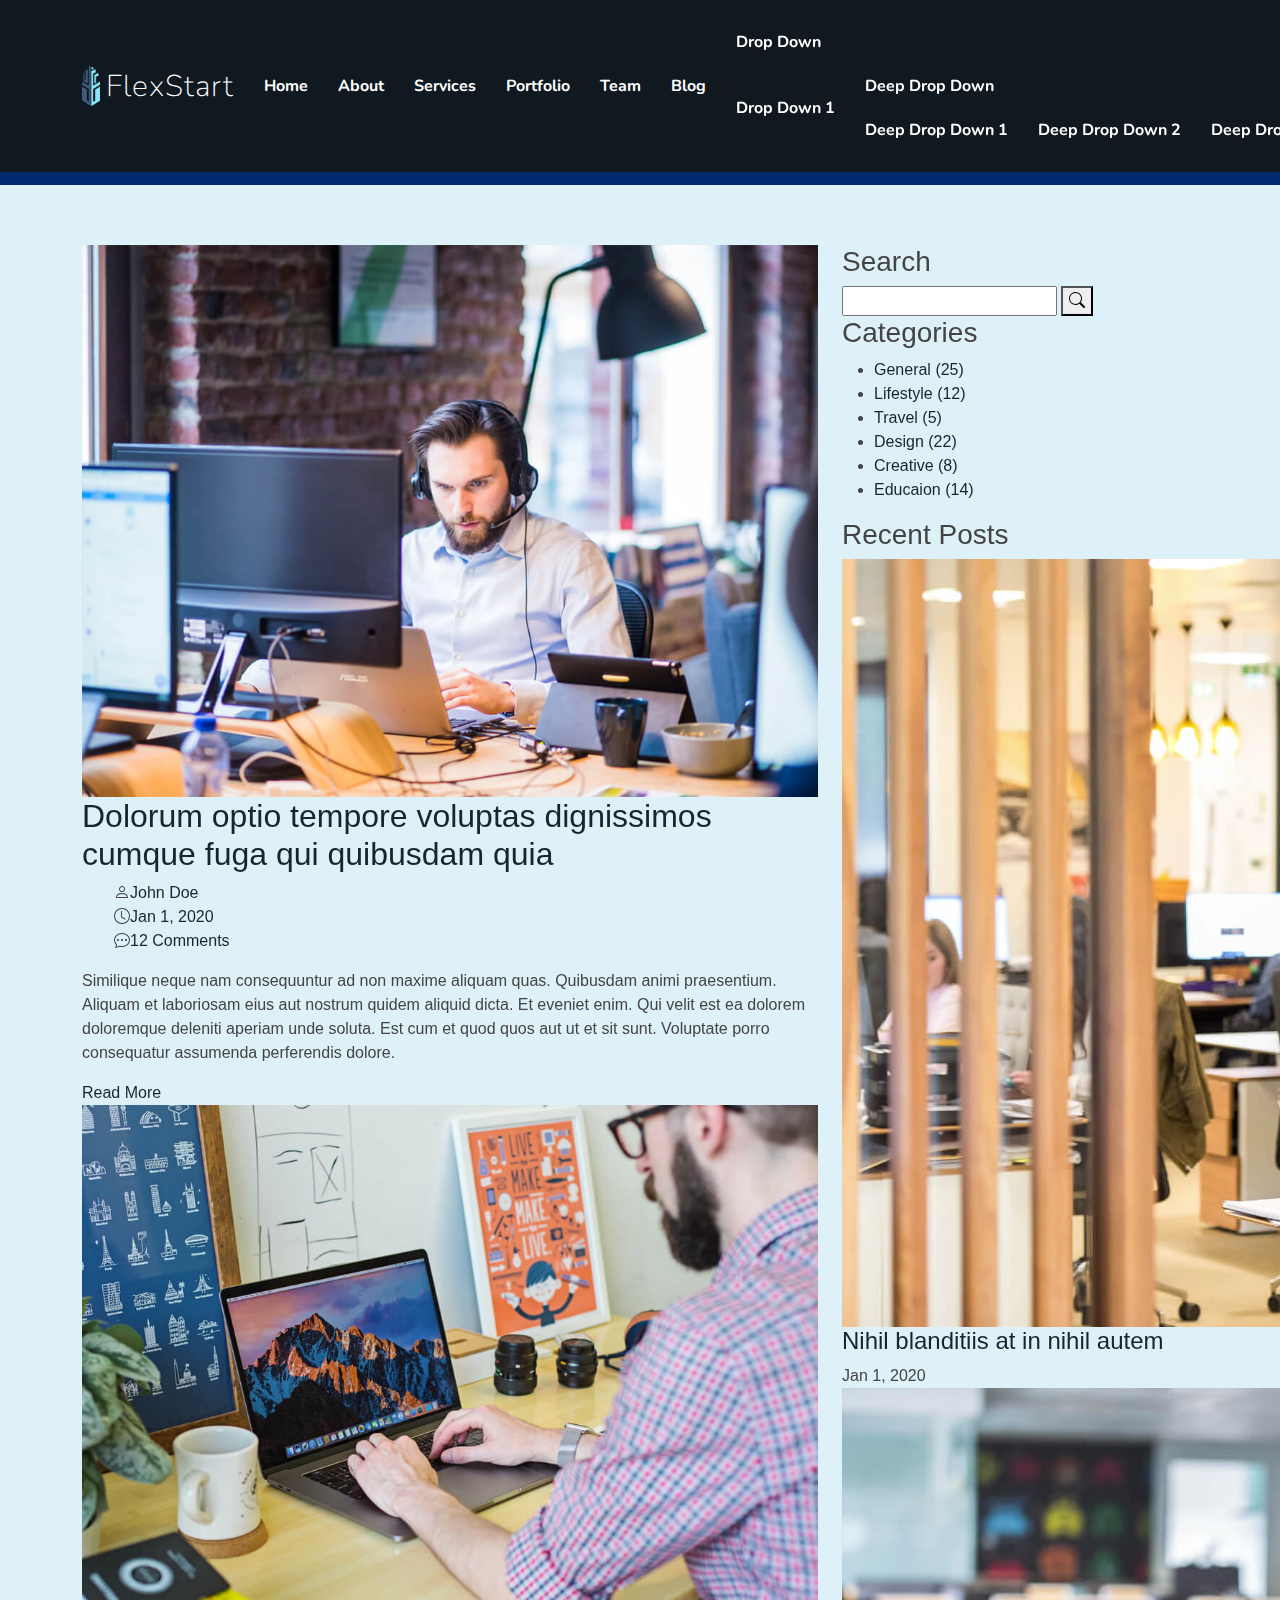
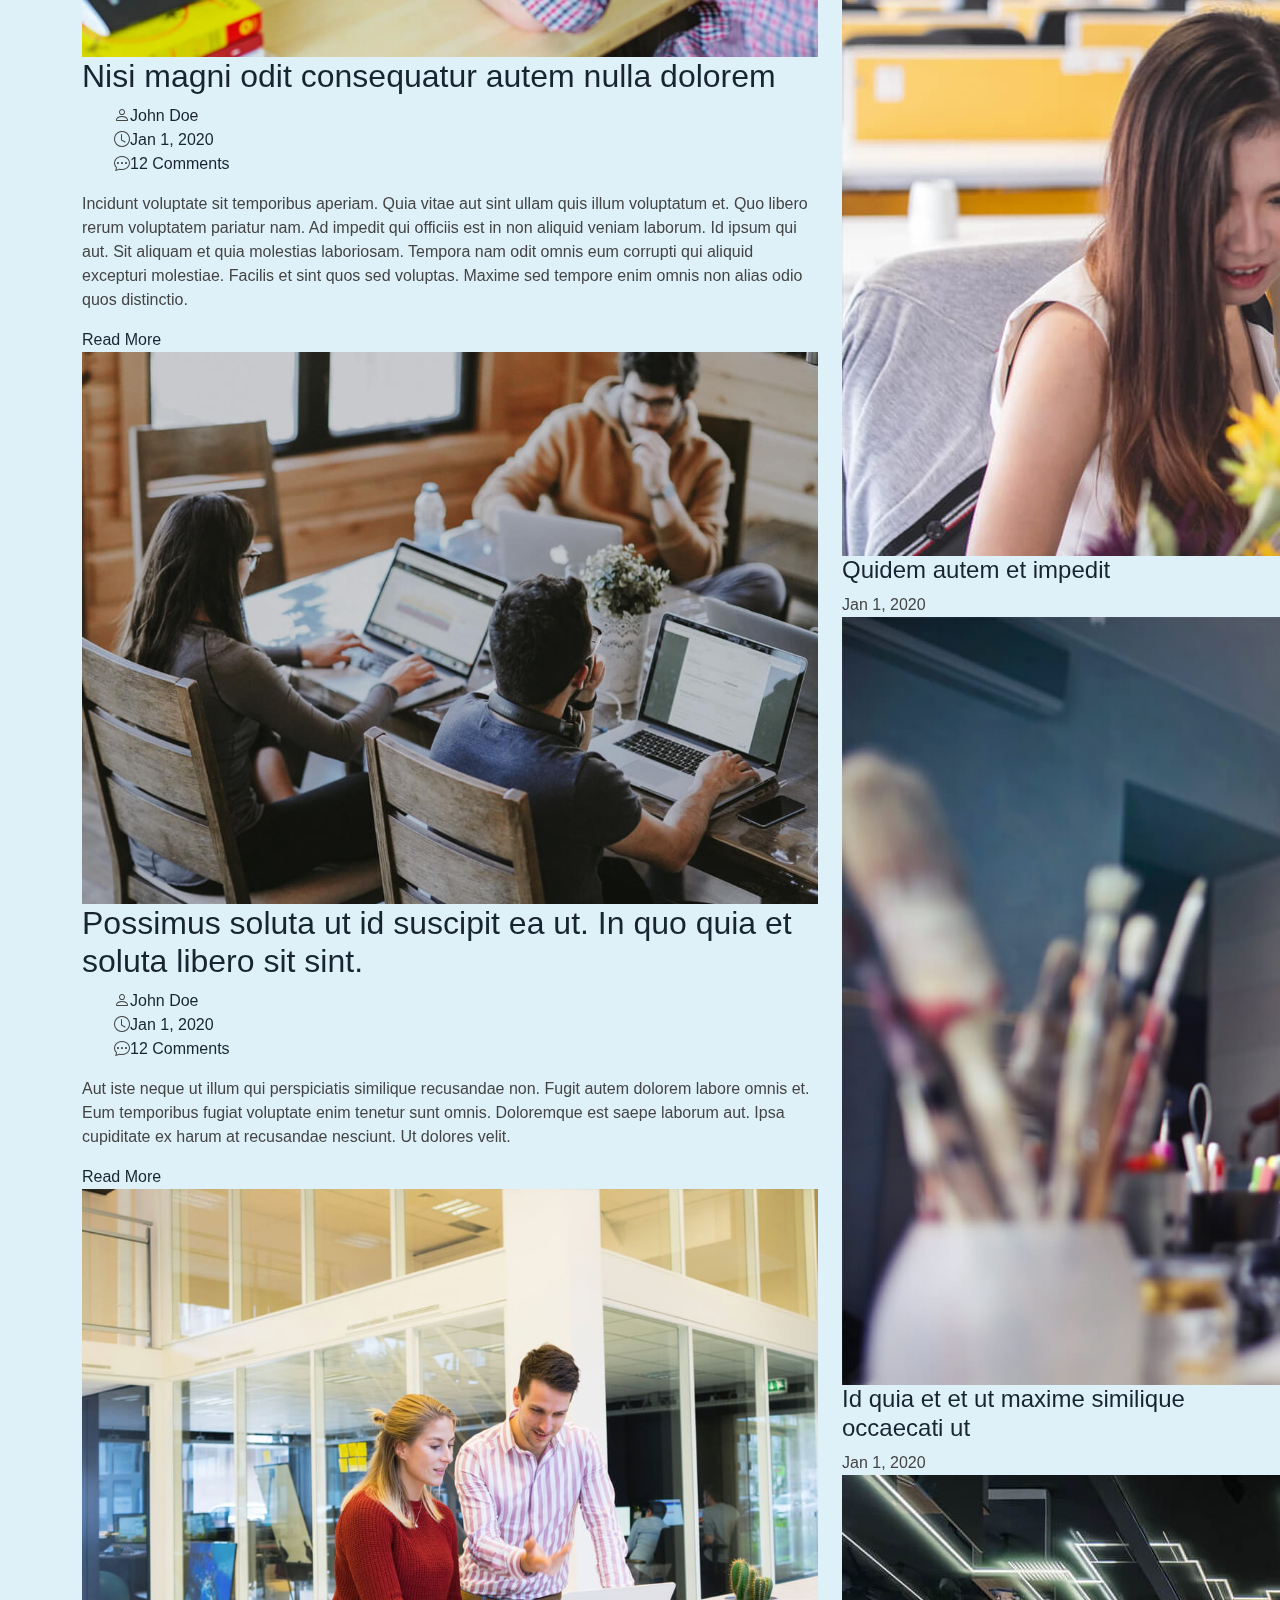
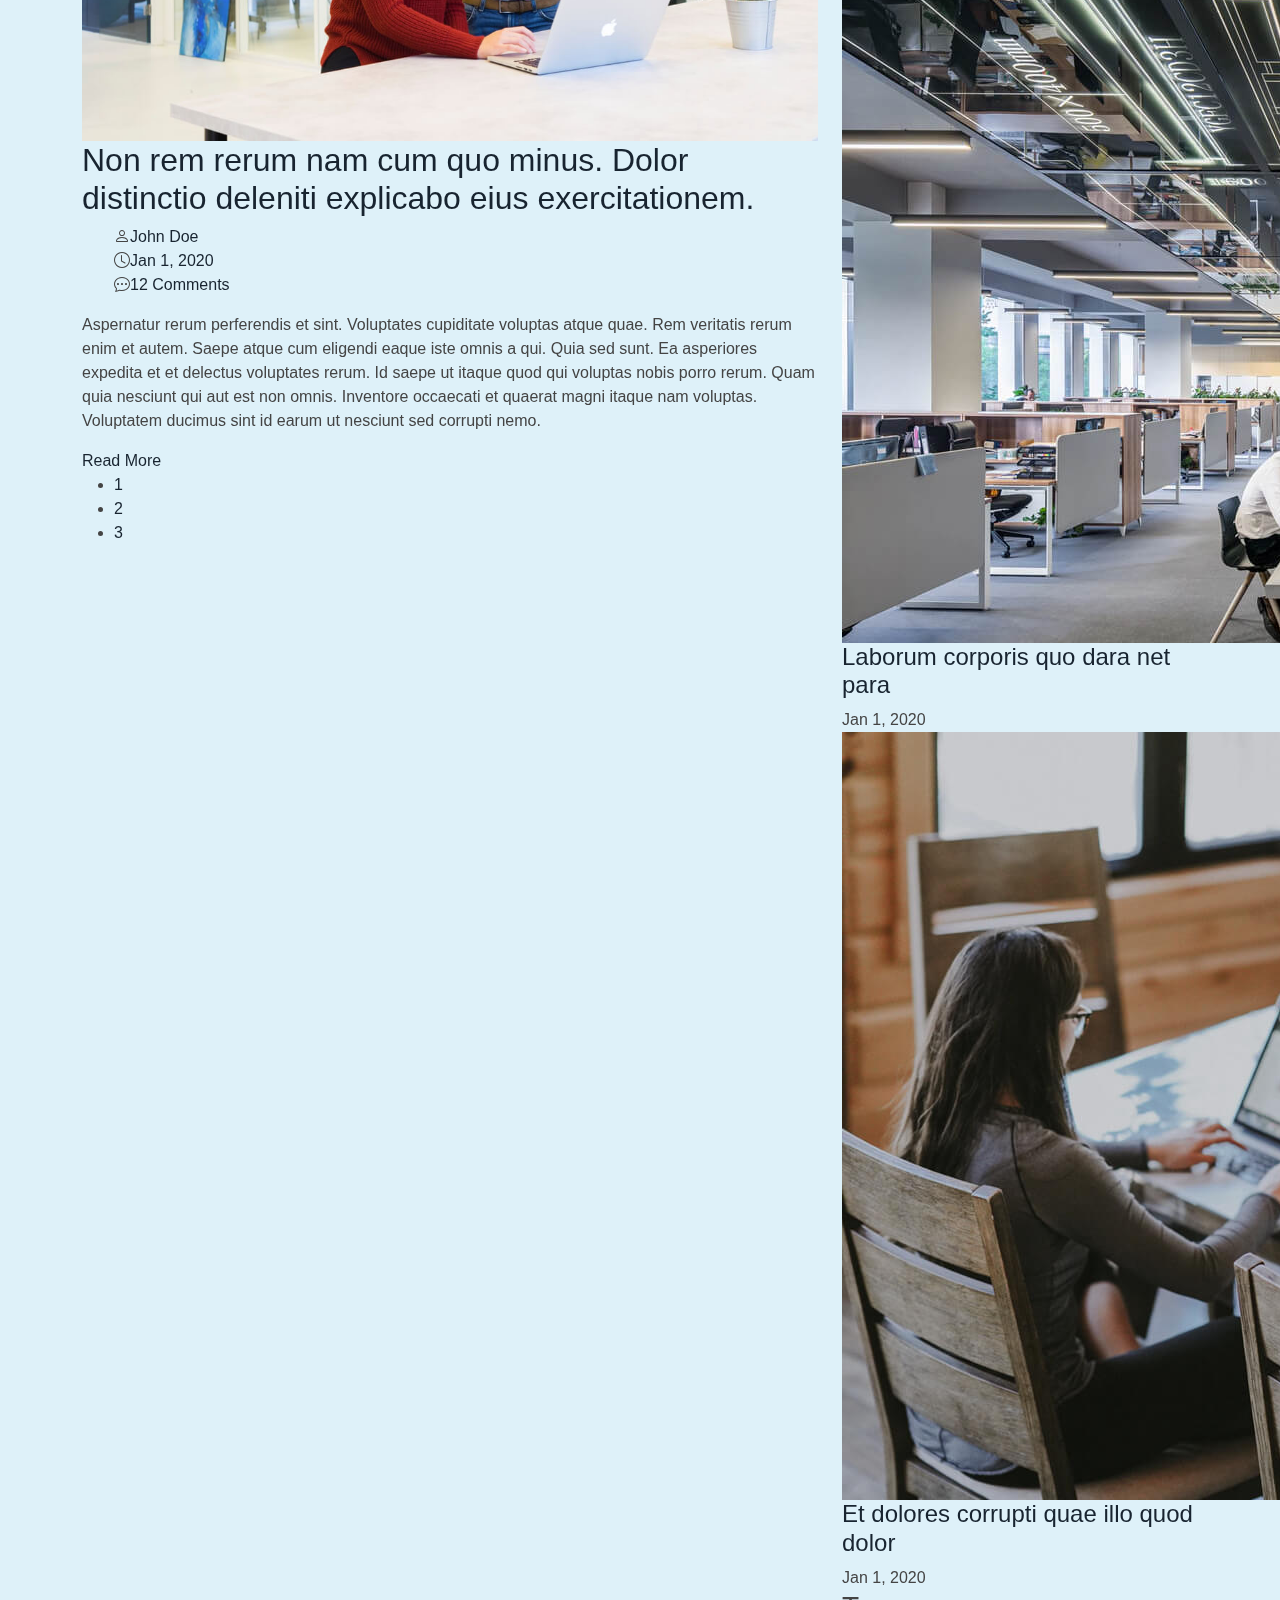
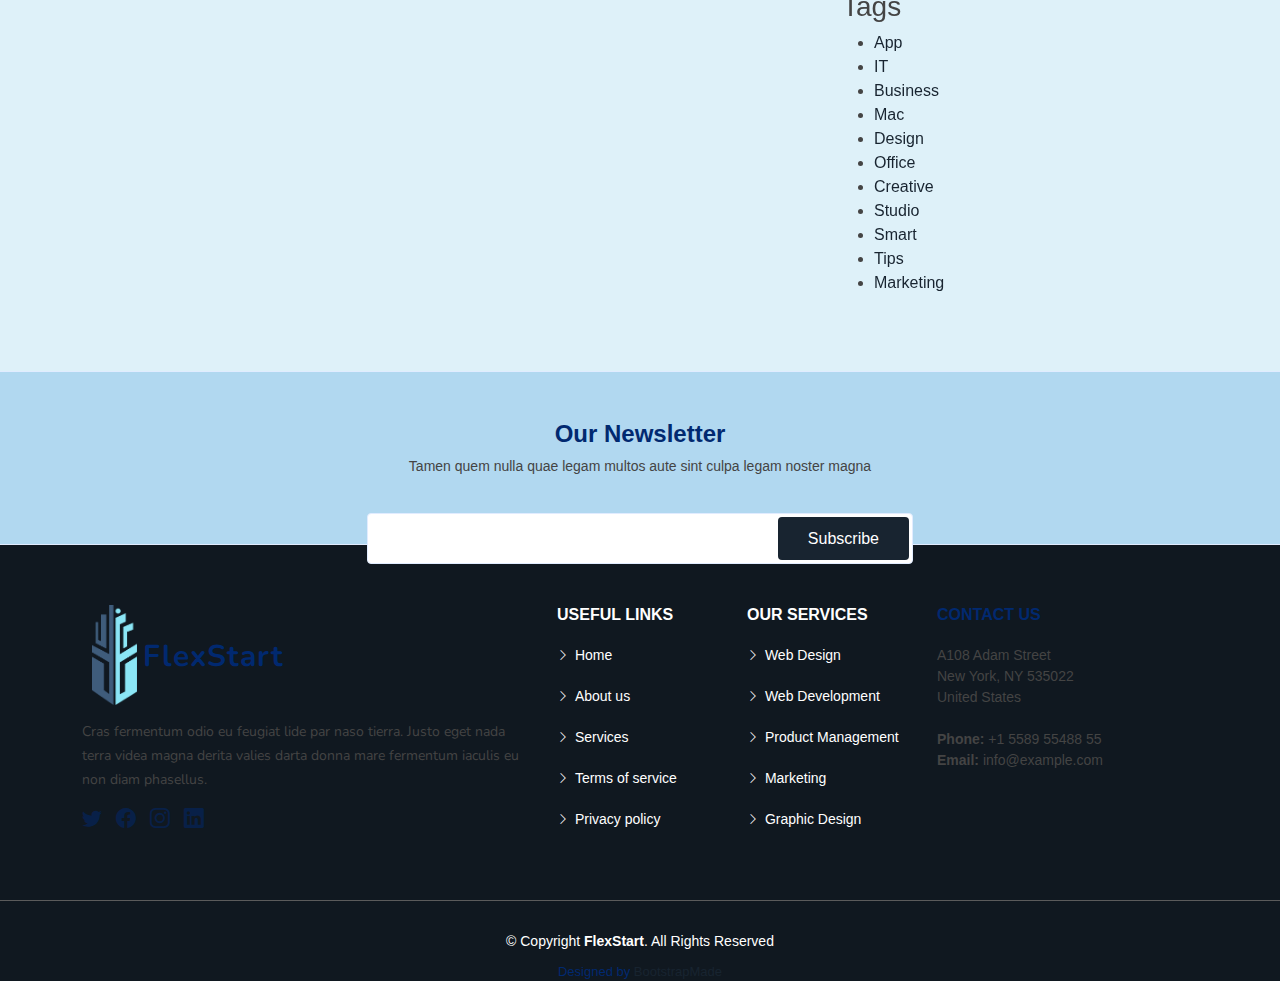
<file: blog.html>
<!DOCTYPE html>
<html lang="en">

<head>
  <meta charset="utf-8">
  <meta content="width=device-width, initial-scale=1.0" name="viewport">

  <title>Blog - FlexStart Bootstrap Template</title>
  <meta content="" name="description">
  <meta content="" name="keywords">

  <!-- Favicons -->
  <link href="assets/img/favicon.png" rel="icon">
  <link href="assets/img/apple-touch-icon.png" rel="apple-touch-icon">

  <!-- Google Fonts -->
  <link href="https://fonts.googleapis.com/css?family=Open+Sans:300,300i,400,400i,600,600i,700,700i|Nunito:300,300i,400,400i,600,600i,700,700i|Poppins:300,300i,400,400i,500,500i,600,600i,700,700i" rel="stylesheet">

  <!-- Vendor CSS Files -->
  <link href="assets/vendor/aos/aos.css" rel="stylesheet">
  <link href="assets/vendor/bootstrap/css/bootstrap.min.css" rel="stylesheet">
  <link href="assets/vendor/bootstrap-icons/bootstrap-icons.css" rel="stylesheet">
  <link href="assets/vendor/glightbox/css/glightbox.min.css" rel="stylesheet">
  <link href="assets/vendor/remixicon/remixicon.css" rel="stylesheet">
  <link href="assets/vendor/swiper/swiper-bundle.min.css" rel="stylesheet">

  <!-- Template Main CSS File -->
  <link href="assets/css/style.css" rel="stylesheet">

  <!-- =======================================================
  * Template Name: FlexStart
  * Updated: Mar 10 2023 with Bootstrap v5.2.3
  * Template URL: https://bootstrapmade.com/flexstart-bootstrap-startup-template/
  * Author: BootstrapMade.com
  * License: https://bootstrapmade.com/license/
  ======================================================== -->
</head>

<body>

  <!-- ======= Header ======= -->
  <header id="header" class="header fixed-top">
    <div class="container-fluid container-xl d-flex align-items-center justify-content-between">

      <a href="index.html" class="logo d-flex align-items-center">
        <img src="assets/img/logo.png" alt="">
        <span>FlexStart</span>
      </a>

      <nav id="navbar" class="navbar">
        <ul>
          <li><a class="nav-link scrollto " href="#hero">Home</a></li>
          <li><a class="nav-link scrollto" href="#about">About</a></li>
          <li><a class="nav-link scrollto" href="#services">Services</a></li>
          <li><a class="nav-link scrollto" href="#portfolio">Portfolio</a></li>
          <li><a class="nav-link scrollto" href="#team">Team</a></li>
          <li><a class="active" href="blog.html">Blog</a></li>
          <li class="dropdown"><a href="#"><span>Drop Down</span> <i class="bi bi-chevron-down"></i></a>
            <ul>
              <li><a href="#">Drop Down 1</a></li>
              <li class="dropdown"><a href="#"><span>Deep Drop Down</span> <i class="bi bi-chevron-right"></i></a>
                <ul>
                  <li><a href="#">Deep Drop Down 1</a></li>
                  <li><a href="#">Deep Drop Down 2</a></li>
                  <li><a href="#">Deep Drop Down 3</a></li>
                  <li><a href="#">Deep Drop Down 4</a></li>
                  <li><a href="#">Deep Drop Down 5</a></li>
                </ul>
              </li>
              <li><a href="#">Drop Down 2</a></li>
              <li><a href="#">Drop Down 3</a></li>
              <li><a href="#">Drop Down 4</a></li>
            </ul>
          </li>
          <li><a class="nav-link scrollto" href="#contact">Contact</a></li>
          <li><a class="getstarted scrollto" href="#about">Get Started</a></li>
        </ul>
        <i class="bi bi-list mobile-nav-toggle"></i>
      </nav><!-- .navbar -->

    </div>
  </header><!-- End Header -->

  <main id="main">

    <!-- ======= Breadcrumbs ======= -->
    <section class="breadcrumbs">
      <div class="container">

        <ol>
          <li><a href="index.html">Home</a></li>
          <li>Blog</li>
        </ol>
        <h2>Blog</h2>

      </div>
    </section><!-- End Breadcrumbs -->

    <!-- ======= Blog Section ======= -->
    <section id="blog" class="blog">
      <div class="container" data-aos="fade-up">

        <div class="row">

          <div class="col-lg-8 entries">

            <article class="entry">

              <div class="entry-img">
                <img src="assets/img/blog/blog-1.jpg" alt="" class="img-fluid">
              </div>

              <h2 class="entry-title">
                <a href="blog-single.html">Dolorum optio tempore voluptas dignissimos cumque fuga qui quibusdam quia</a>
              </h2>

              <div class="entry-meta">
                <ul>
                  <li class="d-flex align-items-center"><i class="bi bi-person"></i> <a href="blog-single.html">John Doe</a></li>
                  <li class="d-flex align-items-center"><i class="bi bi-clock"></i> <a href="blog-single.html"><time datetime="2020-01-01">Jan 1, 2020</time></a></li>
                  <li class="d-flex align-items-center"><i class="bi bi-chat-dots"></i> <a href="blog-single.html">12 Comments</a></li>
                </ul>
              </div>

              <div class="entry-content">
                <p>
                  Similique neque nam consequuntur ad non maxime aliquam quas. Quibusdam animi praesentium. Aliquam et laboriosam eius aut nostrum quidem aliquid dicta.
                  Et eveniet enim. Qui velit est ea dolorem doloremque deleniti aperiam unde soluta. Est cum et quod quos aut ut et sit sunt. Voluptate porro consequatur assumenda perferendis dolore.
                </p>
                <div class="read-more">
                  <a href="blog-single.html">Read More</a>
                </div>
              </div>

            </article><!-- End blog entry -->

            <article class="entry">

              <div class="entry-img">
                <img src="assets/img/blog/blog-2.jpg" alt="" class="img-fluid">
              </div>

              <h2 class="entry-title">
                <a href="blog-single.html">Nisi magni odit consequatur autem nulla dolorem</a>
              </h2>

              <div class="entry-meta">
                <ul>
                  <li class="d-flex align-items-center"><i class="bi bi-person"></i> <a href="blog-single.html">John Doe</a></li>
                  <li class="d-flex align-items-center"><i class="bi bi-clock"></i> <a href="blog-single.html"><time datetime="2020-01-01">Jan 1, 2020</time></a></li>
                  <li class="d-flex align-items-center"><i class="bi bi-chat-dots"></i> <a href="blog-single.html">12 Comments</a></li>
                </ul>
              </div>

              <div class="entry-content">
                <p>
                  Incidunt voluptate sit temporibus aperiam. Quia vitae aut sint ullam quis illum voluptatum et. Quo libero rerum voluptatem pariatur nam.
                  Ad impedit qui officiis est in non aliquid veniam laborum. Id ipsum qui aut. Sit aliquam et quia molestias laboriosam. Tempora nam odit omnis eum corrupti qui aliquid excepturi molestiae. Facilis et sint quos sed voluptas. Maxime sed tempore enim omnis non alias odio quos distinctio.
                </p>
                <div class="read-more">
                  <a href="blog-single.html">Read More</a>
                </div>
              </div>

            </article><!-- End blog entry -->

            <article class="entry">

              <div class="entry-img">
                <img src="assets/img/blog/blog-3.jpg" alt="" class="img-fluid">
              </div>

              <h2 class="entry-title">
                <a href="blog-single.html">Possimus soluta ut id suscipit ea ut. In quo quia et soluta libero sit sint.</a>
              </h2>

              <div class="entry-meta">
                <ul>
                  <li class="d-flex align-items-center"><i class="bi bi-person"></i> <a href="blog-single.html">John Doe</a></li>
                  <li class="d-flex align-items-center"><i class="bi bi-clock"></i> <a href="blog-single.html"><time datetime="2020-01-01">Jan 1, 2020</time></a></li>
                  <li class="d-flex align-items-center"><i class="bi bi-chat-dots"></i> <a href="blog-single.html">12 Comments</a></li>
                </ul>
              </div>

              <div class="entry-content">
                <p>
                  Aut iste neque ut illum qui perspiciatis similique recusandae non. Fugit autem dolorem labore omnis et. Eum temporibus fugiat voluptate enim tenetur sunt omnis.
                  Doloremque est saepe laborum aut. Ipsa cupiditate ex harum at recusandae nesciunt. Ut dolores velit.
                </p>
                <div class="read-more">
                  <a href="blog-single.html">Read More</a>
                </div>
              </div>

            </article><!-- End blog entry -->

            <article class="entry">

              <div class="entry-img">
                <img src="assets/img/blog/blog-4.jpg" alt="" class="img-fluid">
              </div>

              <h2 class="entry-title">
                <a href="blog-single.html">Non rem rerum nam cum quo minus. Dolor distinctio deleniti explicabo eius exercitationem.</a>
              </h2>

              <div class="entry-meta">
                <ul>
                  <li class="d-flex align-items-center"><i class="bi bi-person"></i> <a href="blog-single.html">John Doe</a></li>
                  <li class="d-flex align-items-center"><i class="bi bi-clock"></i> <a href="blog-single.html"><time datetime="2020-01-01">Jan 1, 2020</time></a></li>
                  <li class="d-flex align-items-center"><i class="bi bi-chat-dots"></i> <a href="blog-single.html">12 Comments</a></li>
                </ul>
              </div>

              <div class="entry-content">
                <p>
                  Aspernatur rerum perferendis et sint. Voluptates cupiditate voluptas atque quae. Rem veritatis rerum enim et autem. Saepe atque cum eligendi eaque iste omnis a qui.
                  Quia sed sunt. Ea asperiores expedita et et delectus voluptates rerum. Id saepe ut itaque quod qui voluptas nobis porro rerum. Quam quia nesciunt qui aut est non omnis. Inventore occaecati et quaerat magni itaque nam voluptas. Voluptatem ducimus sint id earum ut nesciunt sed corrupti nemo.
                </p>
                <div class="read-more">
                  <a href="blog-single.html">Read More</a>
                </div>
              </div>

            </article><!-- End blog entry -->

            <div class="blog-pagination">
              <ul class="justify-content-center">
                <li><a href="#">1</a></li>
                <li class="active"><a href="#">2</a></li>
                <li><a href="#">3</a></li>
              </ul>
            </div>

          </div><!-- End blog entries list -->

          <div class="col-lg-4">

            <div class="sidebar">

              <h3 class="sidebar-title">Search</h3>
              <div class="sidebar-item search-form">
                <form action="">
                  <input type="text">
                  <button type="submit"><i class="bi bi-search"></i></button>
                </form>
              </div><!-- End sidebar search formn-->

              <h3 class="sidebar-title">Categories</h3>
              <div class="sidebar-item categories">
                <ul>
                  <li><a href="#">General <span>(25)</span></a></li>
                  <li><a href="#">Lifestyle <span>(12)</span></a></li>
                  <li><a href="#">Travel <span>(5)</span></a></li>
                  <li><a href="#">Design <span>(22)</span></a></li>
                  <li><a href="#">Creative <span>(8)</span></a></li>
                  <li><a href="#">Educaion <span>(14)</span></a></li>
                </ul>
              </div><!-- End sidebar categories-->

              <h3 class="sidebar-title">Recent Posts</h3>
              <div class="sidebar-item recent-posts">
                <div class="post-item clearfix">
                  <img src="assets/img/blog/blog-recent-1.jpg" alt="">
                  <h4><a href="blog-single.html">Nihil blanditiis at in nihil autem</a></h4>
                  <time datetime="2020-01-01">Jan 1, 2020</time>
                </div>

                <div class="post-item clearfix">
                  <img src="assets/img/blog/blog-recent-2.jpg" alt="">
                  <h4><a href="blog-single.html">Quidem autem et impedit</a></h4>
                  <time datetime="2020-01-01">Jan 1, 2020</time>
                </div>

                <div class="post-item clearfix">
                  <img src="assets/img/blog/blog-recent-3.jpg" alt="">
                  <h4><a href="blog-single.html">Id quia et et ut maxime similique occaecati ut</a></h4>
                  <time datetime="2020-01-01">Jan 1, 2020</time>
                </div>

                <div class="post-item clearfix">
                  <img src="assets/img/blog/blog-recent-4.jpg" alt="">
                  <h4><a href="blog-single.html">Laborum corporis quo dara net para</a></h4>
                  <time datetime="2020-01-01">Jan 1, 2020</time>
                </div>

                <div class="post-item clearfix">
                  <img src="assets/img/blog/blog-recent-5.jpg" alt="">
                  <h4><a href="blog-single.html">Et dolores corrupti quae illo quod dolor</a></h4>
                  <time datetime="2020-01-01">Jan 1, 2020</time>
                </div>

              </div><!-- End sidebar recent posts-->

              <h3 class="sidebar-title">Tags</h3>
              <div class="sidebar-item tags">
                <ul>
                  <li><a href="#">App</a></li>
                  <li><a href="#">IT</a></li>
                  <li><a href="#">Business</a></li>
                  <li><a href="#">Mac</a></li>
                  <li><a href="#">Design</a></li>
                  <li><a href="#">Office</a></li>
                  <li><a href="#">Creative</a></li>
                  <li><a href="#">Studio</a></li>
                  <li><a href="#">Smart</a></li>
                  <li><a href="#">Tips</a></li>
                  <li><a href="#">Marketing</a></li>
                </ul>
              </div><!-- End sidebar tags-->

            </div><!-- End sidebar -->

          </div><!-- End blog sidebar -->

        </div>

      </div>
    </section><!-- End Blog Section -->

  </main><!-- End #main -->

  <!-- ======= Footer ======= -->
  <footer id="footer" class="footer">

    <div class="footer-newsletter">
      <div class="container">
        <div class="row justify-content-center">
          <div class="col-lg-12 text-center">
            <h4>Our Newsletter</h4>
            <p>Tamen quem nulla quae legam multos aute sint culpa legam noster magna</p>
          </div>
          <div class="col-lg-6">
            <form action="" method="post">
              <input type="email" name="email"><input type="submit" value="Subscribe">
            </form>
          </div>
        </div>
      </div>
    </div>

    <div class="footer-top">
      <div class="container">
        <div class="row gy-4">
          <div class="col-lg-5 col-md-12 footer-info">
            <a href="index.html" class="logo d-flex align-items-center">
              <img src="assets/img/logo.png" alt="">
              <span>FlexStart</span>
            </a>
            <p>Cras fermentum odio eu feugiat lide par naso tierra. Justo eget nada terra videa magna derita valies darta donna mare fermentum iaculis eu non diam phasellus.</p>
            <div class="social-links mt-3">
              <a href="#" class="twitter"><i class="bi bi-twitter"></i></a>
              <a href="#" class="facebook"><i class="bi bi-facebook"></i></a>
              <a href="#" class="instagram"><i class="bi bi-instagram"></i></a>
              <a href="#" class="linkedin"><i class="bi bi-linkedin"></i></a>
            </div>
          </div>

          <div class="col-lg-2 col-6 footer-links">
            <h4>Useful Links</h4>
            <ul>
              <li><i class="bi bi-chevron-right"></i> <a href="#">Home</a></li>
              <li><i class="bi bi-chevron-right"></i> <a href="#">About us</a></li>
              <li><i class="bi bi-chevron-right"></i> <a href="#">Services</a></li>
              <li><i class="bi bi-chevron-right"></i> <a href="#">Terms of service</a></li>
              <li><i class="bi bi-chevron-right"></i> <a href="#">Privacy policy</a></li>
            </ul>
          </div>

          <div class="col-lg-2 col-6 footer-links">
            <h4>Our Services</h4>
            <ul>
              <li><i class="bi bi-chevron-right"></i> <a href="#">Web Design</a></li>
              <li><i class="bi bi-chevron-right"></i> <a href="#">Web Development</a></li>
              <li><i class="bi bi-chevron-right"></i> <a href="#">Product Management</a></li>
              <li><i class="bi bi-chevron-right"></i> <a href="#">Marketing</a></li>
              <li><i class="bi bi-chevron-right"></i> <a href="#">Graphic Design</a></li>
            </ul>
          </div>

          <div class="col-lg-3 col-md-12 footer-contact text-center text-md-start">
            <h4>Contact Us</h4>
            <p>
              A108 Adam Street <br>
              New York, NY 535022<br>
              United States <br><br>
              <strong>Phone:</strong> +1 5589 55488 55<br>
              <strong>Email:</strong> info@example.com<br>
            </p>

          </div>

        </div>
      </div>
    </div>

    <div class="container">
      <div class="copyright">
        &copy; Copyright <strong><span>FlexStart</span></strong>. All Rights Reserved
      </div>
      <div class="credits">
        <!-- All the links in the footer should remain intact. -->
        <!-- You can delete the links only if you purchased the pro version. -->
        <!-- Licensing information: https://bootstrapmade.com/license/ -->
        <!-- Purchase the pro version with working PHP/AJAX contact form: https://bootstrapmade.com/flexstart-bootstrap-startup-template/ -->
        Designed by <a href="https://bootstrapmade.com/">BootstrapMade</a>
      </div>
    </div>
  </footer><!-- End Footer -->

  <a href="#" class="back-to-top d-flex align-items-center justify-content-center"><i class="bi bi-arrow-up-short"></i></a>

  <!-- Vendor JS Files -->
  <script src="assets/vendor/purecounter/purecounter_vanilla.js"></script>
  <script src="assets/vendor/aos/aos.js"></script>
  <script src="assets/vendor/bootstrap/js/bootstrap.bundle.min.js"></script>
  <script src="assets/vendor/glightbox/js/glightbox.min.js"></script>
  <script src="assets/vendor/isotope-layout/isotope.pkgd.min.js"></script>
  <script src="assets/vendor/swiper/swiper-bundle.min.js"></script>
  <script src="assets/vendor/php-email-form/validate.js"></script>

  <!-- Template Main JS File -->
  <script src="assets/js/main.js"></script>

</body>

</html>
</file>
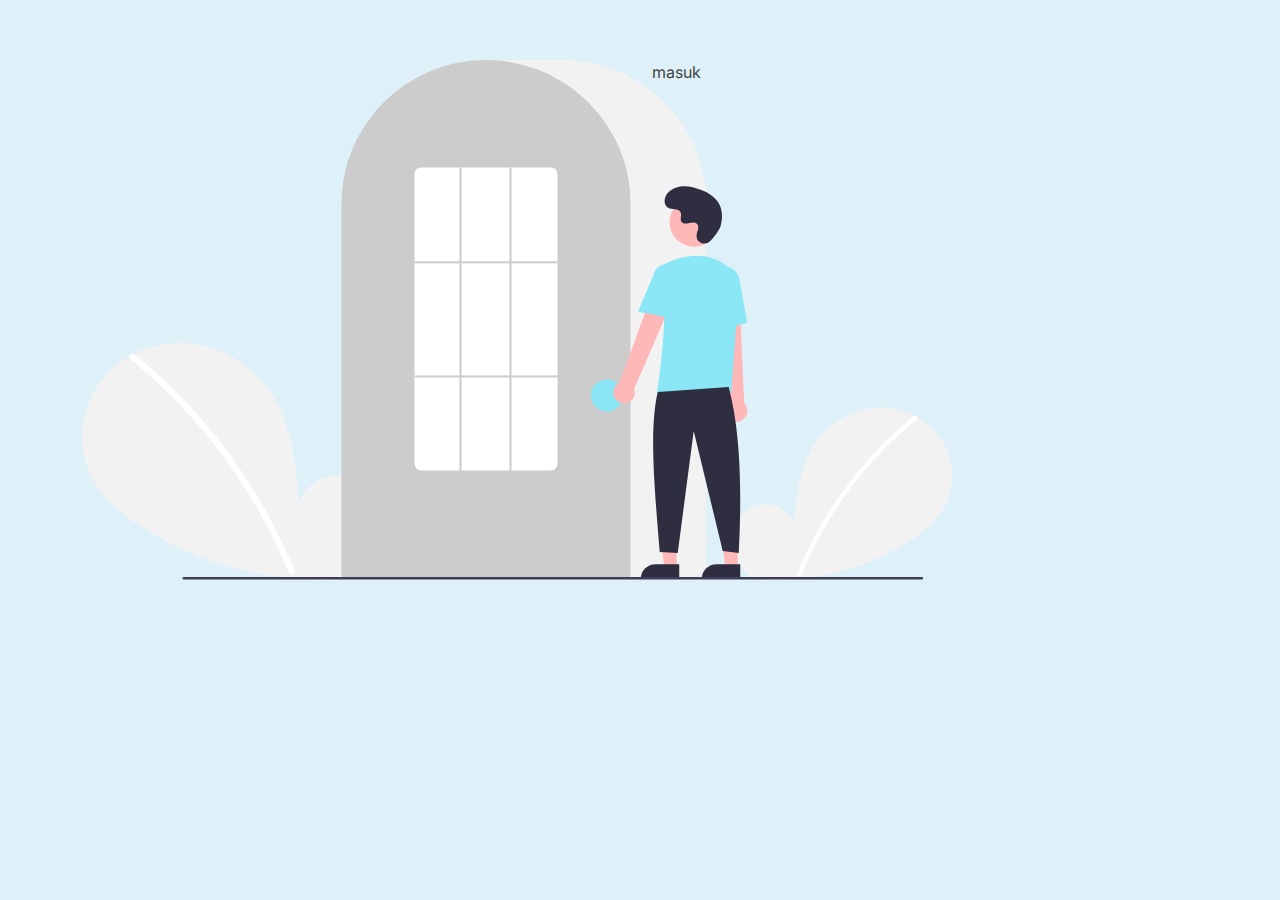
<file: daftar.html>
<!DOCTYPE html>
<html lang="en">
<head>
    <meta charset="utf-8">
    <meta content="width=device-width, initial-scale=1.0" name="viewport">

    <title>Form Daftar</title>
    <meta content="" name="description">
    <meta content="" name="keywords">

    <!-- Favicons -->
    <link href="assets/img/logo.png" rel="icon">
    <link href="assets/img/apple-touch-icon.png" rel="apple-touch-icon">

    <!-- Google Fonts -->
    <link href="https://fonts.googleapis.com/css?family=Open+Sans:300,300i,400,400i,600,600i,700,700i|Nunito:300,300i,400,400i,600,600i,700,700i|Poppins:300,300i,400,400i,500,500i,600,600i,700,700i" rel="stylesheet">
    <link rel="stylesheet" href="https://fonts.googleapis.com/css2?family=Inter:wght@100;200;300;400;500;600;700;800;900&display=swap">

    <!-- Vendor CSS Files -->
    <link href="assets/vendor/aos/aos.css" rel="stylesheet">
    <link href="assets/vendor/bootstrap/css/bootstrap.min.css" rel="stylesheet">
    <link href="assets/vendor/bootstrap-icons/bootstrap-icons.css" rel="stylesheet">
    <link href="assets/vendor/glightbox/css/glightbox.min.css" rel="stylesheet">
    <link href="assets/vendor/remixicon/remixicon.css" rel="stylesheet">
    <link href="assets/vendor/swiper/swiper-bundle.min.css" rel="stylesheet">

    <!-- Template Main CSS File -->
    <link href="assets/css/style.css" rel="stylesheet">

    <!-- =======================================================
    * Template Name: FlexStart
    * Updated: Mar 10 2023 with Bootstrap v5.2.3
    * Template URL: https://bootstrapmade.com/flexstart-bootstrap-startup-template/
    * Author: BootstrapMade.com
    * License: https://bootstrapmade.com/license/
    ======================================================== -->
</head>
<body>
    <section class="masuk">
        <div class="container">
            <div class="row">
                <div class="col-lg-6 login-img" >
                    <img src="assets/img/login.svg" alt="login">
                </div>
                <div class="col-lg-6">
                    <form action="">
                        masuk
                    </form>
                </div>
            </div>
        </div>
    </section>



<!-- Vendor JS Files -->
<script src="assets/vendor/purecounter/purecounter_vanilla.js"></script>
<script src="assets/vendor/aos/aos.js"></script>
<script src="assets/vendor/bootstrap/js/bootstrap.bundle.min.js"></script>
<script src="assets/vendor/glightbox/js/glightbox.min.js"></script>
<script src="assets/vendor/isotope-layout/isotope.pkgd.min.js"></script>
<script src="assets/vendor/swiper/swiper-bundle.min.js"></script>
<script src="assets/vendor/php-email-form/validate.js"></script>

<!-- Template Main JS File -->
<script src="assets/js/main.js"></script>
</body>
</html>
</file>
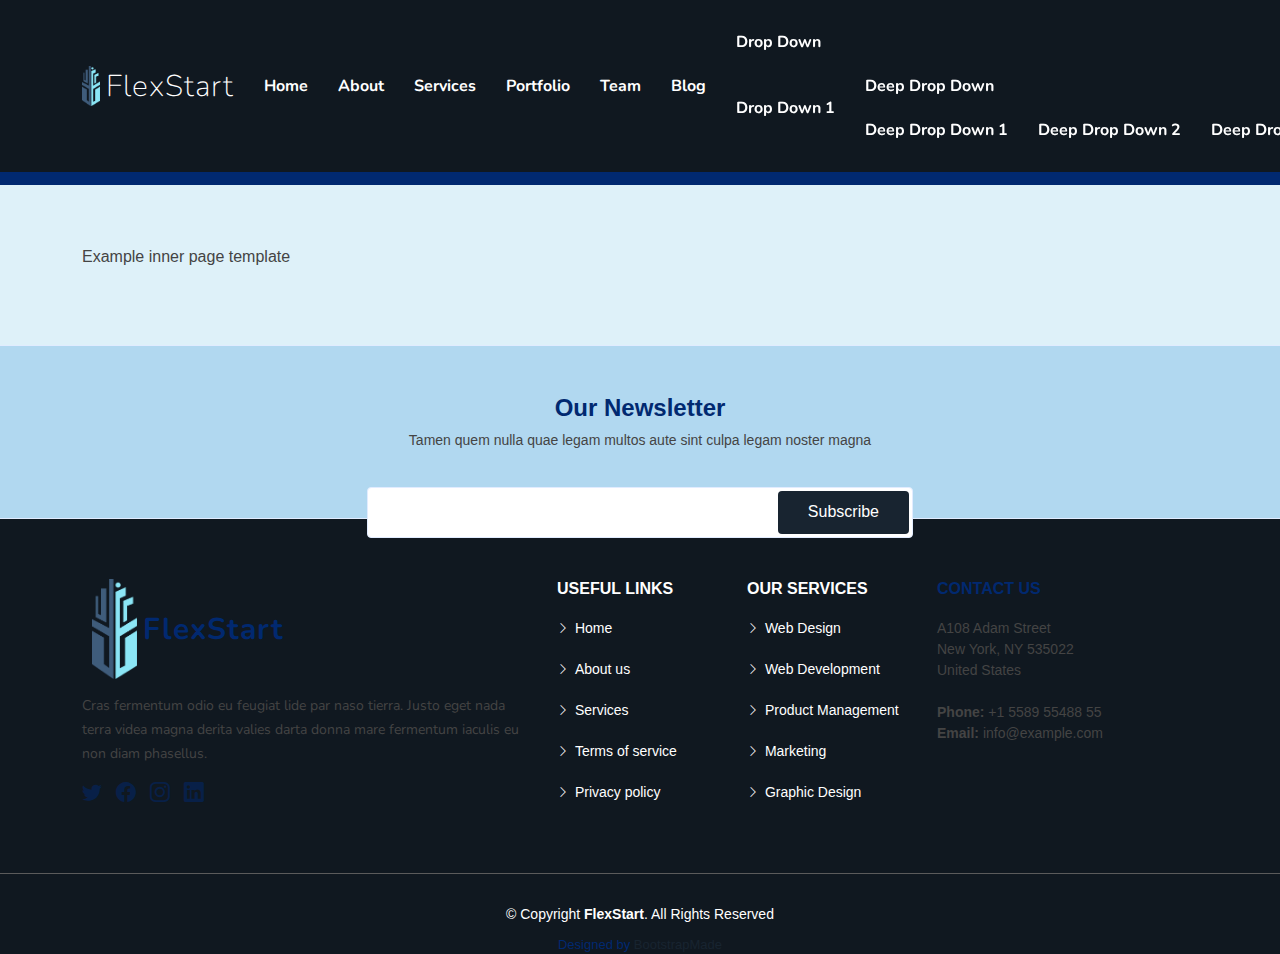
<file: inner-page.html>
<!DOCTYPE html>
<html lang="en">

<head>
  <meta charset="utf-8">
  <meta content="width=device-width, initial-scale=1.0" name="viewport">

  <title>Inner Page - FlexStart Bootstrap Template</title>
  <meta content="" name="description">
  <meta content="" name="keywords">

  <!-- Favicons -->
  <link href="assets/img/favicon.png" rel="icon">
  <link href="assets/img/apple-touch-icon.png" rel="apple-touch-icon">

  <!-- Google Fonts -->
  <link href="https://fonts.googleapis.com/css?family=Open+Sans:300,300i,400,400i,600,600i,700,700i|Nunito:300,300i,400,400i,600,600i,700,700i|Poppins:300,300i,400,400i,500,500i,600,600i,700,700i" rel="stylesheet">

  <!-- Vendor CSS Files -->
  <link href="assets/vendor/aos/aos.css" rel="stylesheet">
  <link href="assets/vendor/bootstrap/css/bootstrap.min.css" rel="stylesheet">
  <link href="assets/vendor/bootstrap-icons/bootstrap-icons.css" rel="stylesheet">
  <link href="assets/vendor/glightbox/css/glightbox.min.css" rel="stylesheet">
  <link href="assets/vendor/remixicon/remixicon.css" rel="stylesheet">
  <link href="assets/vendor/swiper/swiper-bundle.min.css" rel="stylesheet">

  <!-- Template Main CSS File -->
  <link href="assets/css/style.css" rel="stylesheet">

  <!-- =======================================================
  * Template Name: FlexStart
  * Updated: Mar 10 2023 with Bootstrap v5.2.3
  * Template URL: https://bootstrapmade.com/flexstart-bootstrap-startup-template/
  * Author: BootstrapMade.com
  * License: https://bootstrapmade.com/license/
  ======================================================== -->
</head>

<body>

  <!-- ======= Header ======= -->
  <header id="header" class="header fixed-top">
    <div class="container-fluid container-xl d-flex align-items-center justify-content-between">

      <a href="index.html" class="logo d-flex align-items-center">
        <img src="assets/img/logo.png" alt="">
        <span>FlexStart</span>
      </a>

      <nav id="navbar" class="navbar">
        <ul>
          <li><a class="nav-link scrollto " href="#hero">Home</a></li>
          <li><a class="nav-link scrollto" href="#about">About</a></li>
          <li><a class="nav-link scrollto" href="#services">Services</a></li>
          <li><a class="nav-link scrollto" href="#portfolio">Portfolio</a></li>
          <li><a class="nav-link scrollto" href="#team">Team</a></li>
          <li><a href="blog.html">Blog</a></li>
          <li class="dropdown"><a href="#"><span>Drop Down</span> <i class="bi bi-chevron-down"></i></a>
            <ul>
              <li><a href="#">Drop Down 1</a></li>
              <li class="dropdown"><a href="#"><span>Deep Drop Down</span> <i class="bi bi-chevron-right"></i></a>
                <ul>
                  <li><a href="#">Deep Drop Down 1</a></li>
                  <li><a href="#">Deep Drop Down 2</a></li>
                  <li><a href="#">Deep Drop Down 3</a></li>
                  <li><a href="#">Deep Drop Down 4</a></li>
                  <li><a href="#">Deep Drop Down 5</a></li>
                </ul>
              </li>
              <li><a href="#">Drop Down 2</a></li>
              <li><a href="#">Drop Down 3</a></li>
              <li><a href="#">Drop Down 4</a></li>
            </ul>
          </li>
          <li><a class="nav-link scrollto" href="#contact">Contact</a></li>
          <li><a class="getstarted scrollto" href="#about">Get Started</a></li>
        </ul>
        <i class="bi bi-list mobile-nav-toggle"></i>
      </nav><!-- .navbar -->

    </div>
  </header><!-- End Header -->

  <main id="main">

    <!-- ======= Breadcrumbs ======= -->
    <section class="breadcrumbs">
      <div class="container">

        <ol>
          <li><a href="index.html">Home</a></li>
          <li>Inner Page</li>
        </ol>
        <h2>Inner Page</h2>

      </div>
    </section><!-- End Breadcrumbs -->

    <section class="inner-page">
      <div class="container">
        <p>
          Example inner page template
        </p>
      </div>
    </section>

  </main><!-- End #main -->

  <!-- ======= Footer ======= -->
  <footer id="footer" class="footer">

    <div class="footer-newsletter">
      <div class="container">
        <div class="row justify-content-center">
          <div class="col-lg-12 text-center">
            <h4>Our Newsletter</h4>
            <p>Tamen quem nulla quae legam multos aute sint culpa legam noster magna</p>
          </div>
          <div class="col-lg-6">
            <form action="" method="post">
              <input type="email" name="email"><input type="submit" value="Subscribe">
            </form>
          </div>
        </div>
      </div>
    </div>

    <div class="footer-top">
      <div class="container">
        <div class="row gy-4">
          <div class="col-lg-5 col-md-12 footer-info">
            <a href="index.html" class="logo d-flex align-items-center">
              <img src="assets/img/logo.png" alt="">
              <span>FlexStart</span>
            </a>
            <p>Cras fermentum odio eu feugiat lide par naso tierra. Justo eget nada terra videa magna derita valies darta donna mare fermentum iaculis eu non diam phasellus.</p>
            <div class="social-links mt-3">
              <a href="#" class="twitter"><i class="bi bi-twitter"></i></a>
              <a href="#" class="facebook"><i class="bi bi-facebook"></i></a>
              <a href="#" class="instagram"><i class="bi bi-instagram"></i></a>
              <a href="#" class="linkedin"><i class="bi bi-linkedin"></i></a>
            </div>
          </div>

          <div class="col-lg-2 col-6 footer-links">
            <h4>Useful Links</h4>
            <ul>
              <li><i class="bi bi-chevron-right"></i> <a href="#">Home</a></li>
              <li><i class="bi bi-chevron-right"></i> <a href="#">About us</a></li>
              <li><i class="bi bi-chevron-right"></i> <a href="#">Services</a></li>
              <li><i class="bi bi-chevron-right"></i> <a href="#">Terms of service</a></li>
              <li><i class="bi bi-chevron-right"></i> <a href="#">Privacy policy</a></li>
            </ul>
          </div>

          <div class="col-lg-2 col-6 footer-links">
            <h4>Our Services</h4>
            <ul>
              <li><i class="bi bi-chevron-right"></i> <a href="#">Web Design</a></li>
              <li><i class="bi bi-chevron-right"></i> <a href="#">Web Development</a></li>
              <li><i class="bi bi-chevron-right"></i> <a href="#">Product Management</a></li>
              <li><i class="bi bi-chevron-right"></i> <a href="#">Marketing</a></li>
              <li><i class="bi bi-chevron-right"></i> <a href="#">Graphic Design</a></li>
            </ul>
          </div>

          <div class="col-lg-3 col-md-12 footer-contact text-center text-md-start">
            <h4>Contact Us</h4>
            <p>
              A108 Adam Street <br>
              New York, NY 535022<br>
              United States <br><br>
              <strong>Phone:</strong> +1 5589 55488 55<br>
              <strong>Email:</strong> info@example.com<br>
            </p>

          </div>

        </div>
      </div>
    </div>

    <div class="container">
      <div class="copyright">
        &copy; Copyright <strong><span>FlexStart</span></strong>. All Rights Reserved
      </div>
      <div class="credits">
        <!-- All the links in the footer should remain intact. -->
        <!-- You can delete the links only if you purchased the pro version. -->
        <!-- Licensing information: https://bootstrapmade.com/license/ -->
        <!-- Purchase the pro version with working PHP/AJAX contact form: https://bootstrapmade.com/flexstart-bootstrap-startup-template/ -->
        Designed by <a href="https://bootstrapmade.com/">BootstrapMade</a>
      </div>
    </div>
  </footer><!-- End Footer -->

  <a href="#" class="back-to-top d-flex align-items-center justify-content-center"><i class="bi bi-arrow-up-short"></i></a>

  <!-- Vendor JS Files -->
  <script src="assets/vendor/purecounter/purecounter_vanilla.js"></script>
  <script src="assets/vendor/aos/aos.js"></script>
  <script src="assets/vendor/bootstrap/js/bootstrap.bundle.min.js"></script>
  <script src="assets/vendor/glightbox/js/glightbox.min.js"></script>
  <script src="assets/vendor/isotope-layout/isotope.pkgd.min.js"></script>
  <script src="assets/vendor/swiper/swiper-bundle.min.js"></script>
  <script src="assets/vendor/php-email-form/validate.js"></script>

  <!-- Template Main JS File -->
  <script src="assets/js/main.js"></script>

</body>

</html>
</file>
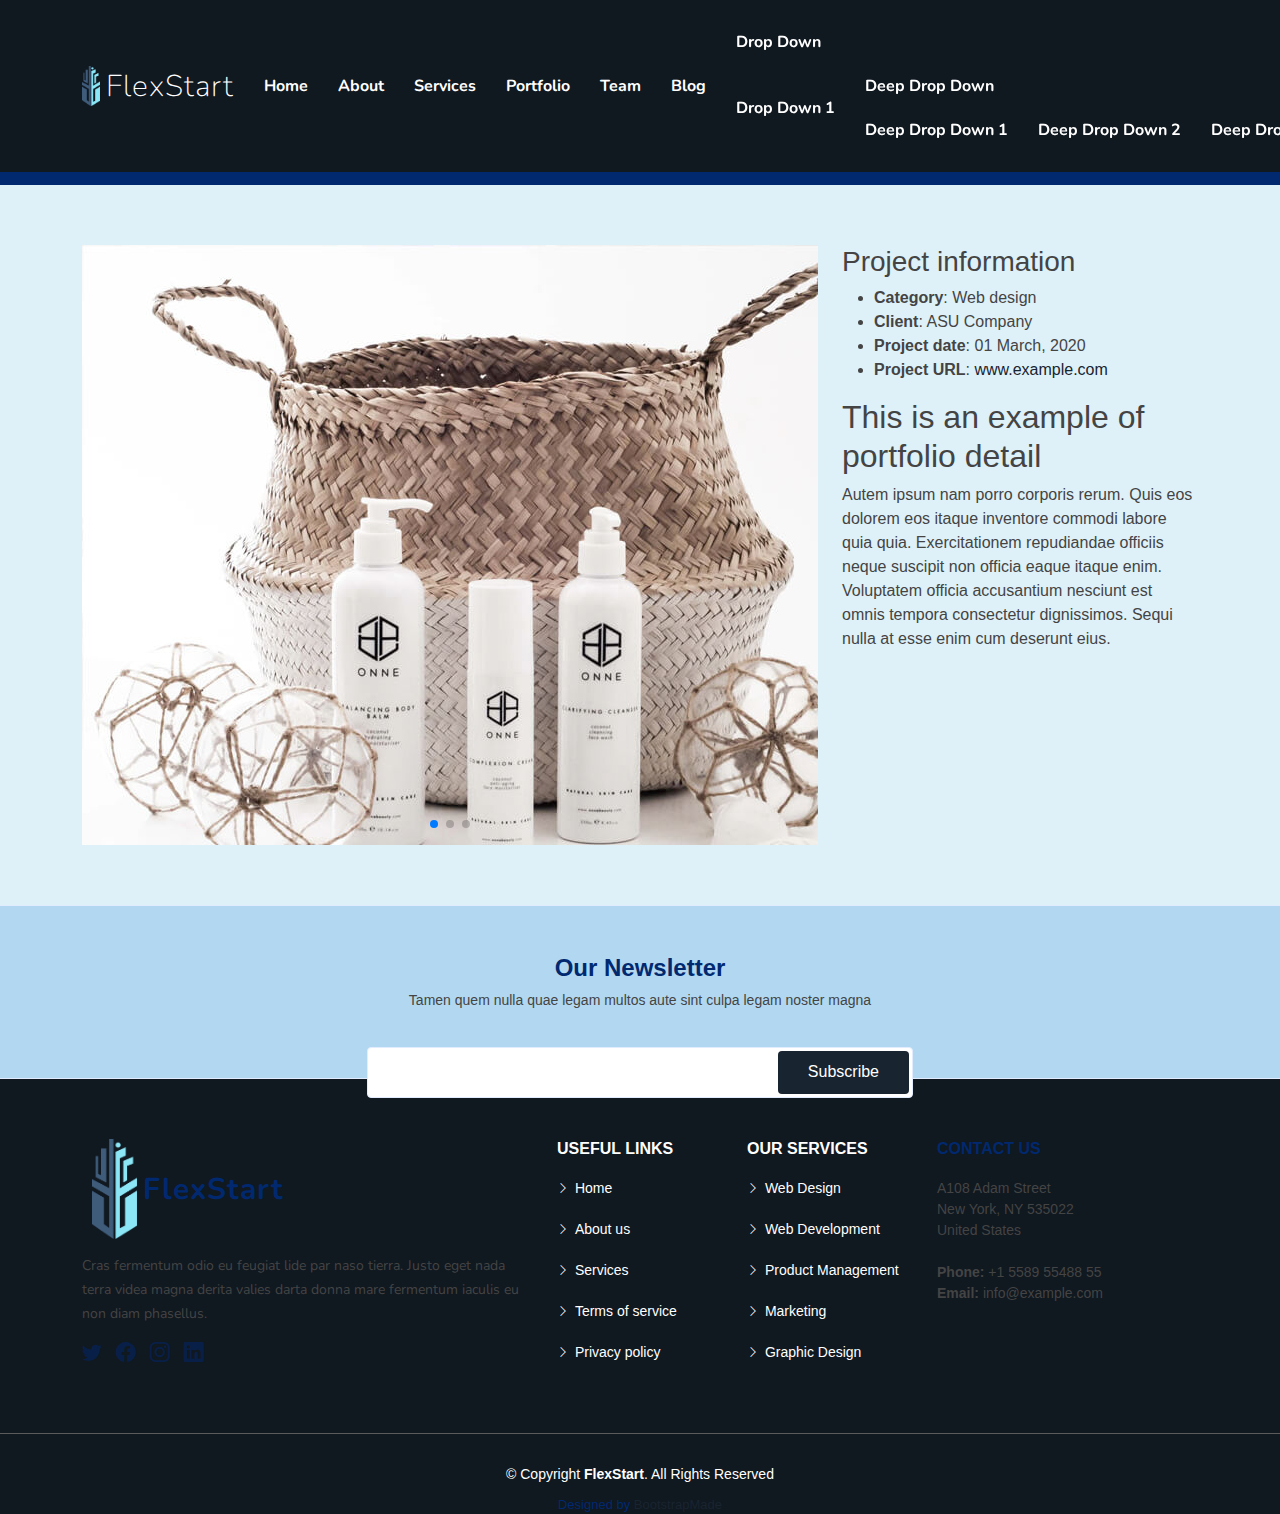
<file: portfolio-details.html>
<!DOCTYPE html>
<html lang="en">

<head>
  <meta charset="utf-8">
  <meta content="width=device-width, initial-scale=1.0" name="viewport">

  <title>Portfolio Details - FlexStart Bootstrap Template</title>
  <meta content="" name="description">
  <meta content="" name="keywords">

  <!-- Favicons -->
  <link href="assets/img/favicon.png" rel="icon">
  <link href="assets/img/apple-touch-icon.png" rel="apple-touch-icon">

  <!-- Google Fonts -->
  <link href="https://fonts.googleapis.com/css?family=Open+Sans:300,300i,400,400i,600,600i,700,700i|Nunito:300,300i,400,400i,600,600i,700,700i|Poppins:300,300i,400,400i,500,500i,600,600i,700,700i" rel="stylesheet">

  <!-- Vendor CSS Files -->
  <link href="assets/vendor/aos/aos.css" rel="stylesheet">
  <link href="assets/vendor/bootstrap/css/bootstrap.min.css" rel="stylesheet">
  <link href="assets/vendor/bootstrap-icons/bootstrap-icons.css" rel="stylesheet">
  <link href="assets/vendor/glightbox/css/glightbox.min.css" rel="stylesheet">
  <link href="assets/vendor/remixicon/remixicon.css" rel="stylesheet">
  <link href="assets/vendor/swiper/swiper-bundle.min.css" rel="stylesheet">

  <!-- Template Main CSS File -->
  <link href="assets/css/style.css" rel="stylesheet">

  <!-- =======================================================
  * Template Name: FlexStart
  * Updated: Mar 10 2023 with Bootstrap v5.2.3
  * Template URL: https://bootstrapmade.com/flexstart-bootstrap-startup-template/
  * Author: BootstrapMade.com
  * License: https://bootstrapmade.com/license/
  ======================================================== -->
</head>

<body>

  <!-- ======= Header ======= -->
  <header id="header" class="header fixed-top">
    <div class="container-fluid container-xl d-flex align-items-center justify-content-between">

      <a href="index.html" class="logo d-flex align-items-center">
        <img src="assets/img/logo.png" alt="">
        <span>FlexStart</span>
      </a>

      <nav id="navbar" class="navbar">
        <ul>
          <li><a class="nav-link scrollto " href="#hero">Home</a></li>
          <li><a class="nav-link scrollto" href="#about">About</a></li>
          <li><a class="nav-link scrollto" href="#services">Services</a></li>
          <li><a class="nav-link scrollto" href="#portfolio">Portfolio</a></li>
          <li><a class="nav-link scrollto" href="#team">Team</a></li>
          <li><a href="blog.html">Blog</a></li>
          <li class="dropdown"><a href="#"><span>Drop Down</span> <i class="bi bi-chevron-down"></i></a>
            <ul>
              <li><a href="#">Drop Down 1</a></li>
              <li class="dropdown"><a href="#"><span>Deep Drop Down</span> <i class="bi bi-chevron-right"></i></a>
                <ul>
                  <li><a href="#">Deep Drop Down 1</a></li>
                  <li><a href="#">Deep Drop Down 2</a></li>
                  <li><a href="#">Deep Drop Down 3</a></li>
                  <li><a href="#">Deep Drop Down 4</a></li>
                  <li><a href="#">Deep Drop Down 5</a></li>
                </ul>
              </li>
              <li><a href="#">Drop Down 2</a></li>
              <li><a href="#">Drop Down 3</a></li>
              <li><a href="#">Drop Down 4</a></li>
            </ul>
          </li>
          <li><a class="nav-link scrollto" href="#contact">Contact</a></li>
          <li><a class="getstarted scrollto" href="#about">Get Started</a></li>
        </ul>
        <i class="bi bi-list mobile-nav-toggle"></i>
      </nav><!-- .navbar -->

    </div>
  </header><!-- End Header -->

  <main id="main">

    <!-- ======= Breadcrumbs ======= -->
    <section class="breadcrumbs">
      <div class="container">

        <ol>
          <li><a href="index.html">Home</a></li>
          <li>Portfolio Details</li>
        </ol>
        <h2>Portfolio Details</h2>

      </div>
    </section><!-- End Breadcrumbs -->

    <!-- ======= Portfolio Details Section ======= -->
    <section id="portfolio-details" class="portfolio-details">
      <div class="container">

        <div class="row gy-4">

          <div class="col-lg-8">
            <div class="portfolio-details-slider swiper">
              <div class="swiper-wrapper align-items-center">

                <div class="swiper-slide">
                  <img src="assets/img/portfolio/portfolio-1.jpg" alt="">
                </div>

                <div class="swiper-slide">
                  <img src="assets/img/portfolio/portfolio-2.jpg" alt="">
                </div>

                <div class="swiper-slide">
                  <img src="assets/img/portfolio/portfolio-3.jpg" alt="">
                </div>

              </div>
              <div class="swiper-pagination"></div>
            </div>
          </div>

          <div class="col-lg-4">
            <div class="portfolio-info">
              <h3>Project information</h3>
              <ul>
                <li><strong>Category</strong>: Web design</li>
                <li><strong>Client</strong>: ASU Company</li>
                <li><strong>Project date</strong>: 01 March, 2020</li>
                <li><strong>Project URL</strong>: <a href="#">www.example.com</a></li>
              </ul>
            </div>
            <div class="portfolio-description">
              <h2>This is an example of portfolio detail</h2>
              <p>
                Autem ipsum nam porro corporis rerum. Quis eos dolorem eos itaque inventore commodi labore quia quia. Exercitationem repudiandae officiis neque suscipit non officia eaque itaque enim. Voluptatem officia accusantium nesciunt est omnis tempora consectetur dignissimos. Sequi nulla at esse enim cum deserunt eius.
              </p>
            </div>
          </div>

        </div>

      </div>
    </section><!-- End Portfolio Details Section -->

  </main><!-- End #main -->

  <!-- ======= Footer ======= -->
  <footer id="footer" class="footer">

    <div class="footer-newsletter">
      <div class="container">
        <div class="row justify-content-center">
          <div class="col-lg-12 text-center">
            <h4>Our Newsletter</h4>
            <p>Tamen quem nulla quae legam multos aute sint culpa legam noster magna</p>
          </div>
          <div class="col-lg-6">
            <form action="" method="post">
              <input type="email" name="email"><input type="submit" value="Subscribe">
            </form>
          </div>
        </div>
      </div>
    </div>

    <div class="footer-top">
      <div class="container">
        <div class="row gy-4">
          <div class="col-lg-5 col-md-12 footer-info">
            <a href="index.html" class="logo d-flex align-items-center">
              <img src="assets/img/logo.png" alt="">
              <span>FlexStart</span>
            </a>
            <p>Cras fermentum odio eu feugiat lide par naso tierra. Justo eget nada terra videa magna derita valies darta donna mare fermentum iaculis eu non diam phasellus.</p>
            <div class="social-links mt-3">
              <a href="#" class="twitter"><i class="bi bi-twitter"></i></a>
              <a href="#" class="facebook"><i class="bi bi-facebook"></i></a>
              <a href="#" class="instagram"><i class="bi bi-instagram"></i></a>
              <a href="#" class="linkedin"><i class="bi bi-linkedin"></i></a>
            </div>
          </div>

          <div class="col-lg-2 col-6 footer-links">
            <h4>Useful Links</h4>
            <ul>
              <li><i class="bi bi-chevron-right"></i> <a href="#">Home</a></li>
              <li><i class="bi bi-chevron-right"></i> <a href="#">About us</a></li>
              <li><i class="bi bi-chevron-right"></i> <a href="#">Services</a></li>
              <li><i class="bi bi-chevron-right"></i> <a href="#">Terms of service</a></li>
              <li><i class="bi bi-chevron-right"></i> <a href="#">Privacy policy</a></li>
            </ul>
          </div>

          <div class="col-lg-2 col-6 footer-links">
            <h4>Our Services</h4>
            <ul>
              <li><i class="bi bi-chevron-right"></i> <a href="#">Web Design</a></li>
              <li><i class="bi bi-chevron-right"></i> <a href="#">Web Development</a></li>
              <li><i class="bi bi-chevron-right"></i> <a href="#">Product Management</a></li>
              <li><i class="bi bi-chevron-right"></i> <a href="#">Marketing</a></li>
              <li><i class="bi bi-chevron-right"></i> <a href="#">Graphic Design</a></li>
            </ul>
          </div>

          <div class="col-lg-3 col-md-12 footer-contact text-center text-md-start">
            <h4>Contact Us</h4>
            <p>
              A108 Adam Street <br>
              New York, NY 535022<br>
              United States <br><br>
              <strong>Phone:</strong> +1 5589 55488 55<br>
              <strong>Email:</strong> info@example.com<br>
            </p>

          </div>

        </div>
      </div>
    </div>

    <div class="container">
      <div class="copyright">
        &copy; Copyright <strong><span>FlexStart</span></strong>. All Rights Reserved
      </div>
      <div class="credits">
        <!-- All the links in the footer should remain intact. -->
        <!-- You can delete the links only if you purchased the pro version. -->
        <!-- Licensing information: https://bootstrapmade.com/license/ -->
        <!-- Purchase the pro version with working PHP/AJAX contact form: https://bootstrapmade.com/flexstart-bootstrap-startup-template/ -->
        Designed by <a href="https://bootstrapmade.com/">BootstrapMade</a>
      </div>
    </div>
  </footer><!-- End Footer -->

  <a href="#" class="back-to-top d-flex align-items-center justify-content-center"><i class="bi bi-arrow-up-short"></i></a>

  <!-- Vendor JS Files -->
  <script src="assets/vendor/purecounter/purecounter_vanilla.js"></script>
  <script src="assets/vendor/aos/aos.js"></script>
  <script src="assets/vendor/bootstrap/js/bootstrap.bundle.min.js"></script>
  <script src="assets/vendor/glightbox/js/glightbox.min.js"></script>
  <script src="assets/vendor/isotope-layout/isotope.pkgd.min.js"></script>
  <script src="assets/vendor/swiper/swiper-bundle.min.js"></script>
  <script src="assets/vendor/php-email-form/validate.js"></script>

  <!-- Template Main JS File -->
  <script src="assets/js/main.js"></script>

</body>

</html>
</file>
<file: assets/css/style.css>
/**
* Template Name: FlexStart
* Updated: Mar 10 2023 with Bootstrap v5.2.3
* Template URL: https://bootstrapmade.com/flexstart-bootstrap-startup-template/
* Author: BootstrapMade.com
* License: https://bootstrapmade.com/license/
*/

/*--------------------------------------------------------------
# General
--------------------------------------------------------------*/
:root {
  scroll-behavior: smooth;
}

body {
  font-family: "Inter", sans-serif;
  color: #444444;
  background-color: #DEF1F9;
}

a {
  color: #182430;
  text-decoration: none;
}

a:hover {
  color: #717ff5;
  text-decoration: none;
}

h1,
h2,
h3,
h4,
h5,
h6 {
  font-family: "Inter", sans-serif;
}

/*--------------------------------------------------------------
# Sections
--------------------------------------------------------------*/
section {
  padding: 60px 0;
  overflow: hidden;
}

.section-header {
  text-align: center;
  padding-bottom: 40px;
}

.section-header h2 {
  font-size: 13px;
  letter-spacing: 1px;
  font-weight: 700;
  margin: 0;
  color: #182430;
  text-transform: uppercase;
}

.section-header p {
  margin: 10px 0 0 0;
  padding: 0;
  font-size: 38px;
  line-height: 42px;
  font-weight: 700;
  color: #012970;
}

@media (max-width: 768px) {
  .section-header p {
    font-size: 28px;
    line-height: 32px;
  }
}

/*--------------------------------------------------------------
# Breadcrumbs
--------------------------------------------------------------*/
.breadcrumbs {
  padding: 15px 0;
  background: #012970;
  min-height: 40px;
  margin-top: 82px;
  color: #fff;
}

@media (max-width: 992px) {
  .breadcrumbs {
    margin-top: 57px;
  }
}

.breadcrumbs h2 {
  font-size: 28px;
  font-weight: 500;
}

.breadcrumbs ol {
  display: flex;
  flex-wrap: wrap;
  list-style: none;
  padding: 0 0 10px 0;
  margin: 0;
  font-size: 14px;
}

.breadcrumbs ol a {
  color: #fff;
  transition: 0.3s;
}

.breadcrumbs ol a:hover {
  text-decoration: underline;
}

.breadcrumbs ol li+li {
  padding-left: 10px;
}

.breadcrumbs ol li+li::before {
  display: inline-block;
  padding-right: 10px;
  color: #8894f6;
  content: "/";
}

/*--------------------------------------------------------------
# Back to top button
--------------------------------------------------------------*/
.back-to-top {
  position: fixed;
  visibility: hidden;
  opacity: 0;
  right: 15px;
  bottom: 15px;
  z-index: 99999;
  background: #182430;
  width: 40px;
  height: 40px;
  border-radius: 4px;
  transition: all 0.4s;
}

.back-to-top i {
  font-size: 24px;
  color: #fff;
  line-height: 0;
}

.back-to-top:hover {
  background: #6776f4;
  color: #fff;
}

.back-to-top.active {
  visibility: visible;
  opacity: 1;
}


/*--------------------------------------------------------------
# Whatsapp button
--------------------------------------------------------------*/
.whatsapp-top {
  position: fixed;
  visibility: hidden;
  opacity: 0;
  right: 90px;
  bottom: 15px;
  z-index: 99999;
  background: #182430;
  width: 40px;
  height: 40px;
  border-radius: 4px;
  transition: all 0.4s;
}

.back-to-top i {
  font-size: 24px;
  color: #fff;
  line-height: 0;
}

.back-to-top:hover {
  background: #6776f4;
  color: #fff;
}

.back-to-top.active {
  visibility: visible;
  opacity: 1;
}


/*--------------------------------------------------------------
# Disable aos animation delay on mobile devices
--------------------------------------------------------------*/
@media screen and (max-width: 768px) {
  [data-aos-delay] {
    transition-delay: 0 !important;
  }
}

/*--------------------------------------------------------------
# Header
--------------------------------------------------------------*/
.header {
  transition: all 0.5s;
  z-index: 997;
  padding: 20px 0;
  background-color: #101820;
}

.header.header-scrolled {
  background: #101820;
  padding: 15px 0;
  box-shadow: 0px 2px 20px rgba(1, 41, 112, 0.1);
}

.header .navbar a {
  color: #fff;
}
.header .logo {
  line-height: 0;
}

.header .logo img {
  max-height: 40px;
  margin-right: 6px;
}

.header .logo span {
  font-size: 30px;
  font-weight: 200;
  letter-spacing: 1px;
  color: #fff;
  font-family: "Nunito", sans-serif;
  margin-top: 3px;
}

/*--------------------------------------------------------------
# Navigation Menu
--------------------------------------------------------------*/
/**
* Desktop Navigation 
*/
.navbar {
  padding: 0;
}

.navbar ul {
  margin: 0;
  padding: 0;
  display: flex;
  list-style: none;
  align-items: center;
}

.navbar li {
  position: relative;
}

.navbar a,
.navbar a:focus {
  display: flex;
  align-items: center;
  justify-content: space-between;
  padding: 10px 0 10px 30px;
  font-family: "Nunito", sans-serif;
  font-size: 16px;
  font-weight: 700;
  color: #c2c2c2;
  white-space: nowrap;
  transition: 0.3s;
}

.navbar a i,
.navbar a:focus i {
  font-size: 12px;
  line-height: 0;
  margin-left: 5px;
}

.navbar a:hover,
.navbar .active,
.navbar .active:focus,
.navbar li:hover>a {
  color: #c2c2c2;
}

.navbar .getstarted-masuk,
.navbar .getstarted-masuk:focus {
  background: #182430;
  padding: 8px 20px;
  margin-left: 30px;
  border-radius: 4px;
  color: #fff;
}

.navbar .getstarted-masuk:hover,
.navbar .getstarted-masuk:focus:hover {
  color: #fff;
  background: #0aaccc;
}

.navbar .getstarted,
.navbar .getstarted:focus {
  background: #182430;
  padding: 8px 20px;
  margin-left: 30px;
  border-radius: 4px;
  color: #fff;
}

.navbar .getstarted:hover,
.navbar .getstarted:focus:hover {
  color: #fff;
  background: #5969f3;
}

/**
* Mobile Navigation 
*/
.mobile-nav-toggle {
  color: #fff;
  font-size: 28px;
  cursor: pointer;
  display: none;
  line-height: 0;
  transition: 0.5s;
}

.mobile-nav-toggle.bi-x {
  color: #fff;
}

@media (max-width: 991px) {
  .mobile-nav-toggle {
    display: block;
  }

  .navbar ul {
    display: none;
  }
}

.navbar-mobile {
  position: fixed;
  overflow: hidden;
  top: 0;
  right: 0;
  left: 0;
  bottom: 0;
  background: rgba(1, 22, 61, 0.9);
  transition: 0.3s;
}

.navbar-mobile .mobile-nav-toggle {
  position: absolute;
  top: 15px;
  right: 15px;
}

.navbar-mobile ul {
  display: block;
  position: absolute;
  top: 55px;
  right: 15px;
  bottom: 15px;
  left: 15px;
  padding: 10px 0;
  border-radius: 10px;
  background-color: #fff;
  overflow-y: auto;
  transition: 0.3s;
}

.header .navbar-mobile a {
  color: #101820;
}

.navbar-mobile a,
.navbar-mobile a:focus {
  padding: 10px 20px;
  font-size: 15px;
  color: #101820;
}

.navbar-mobile a:hover,
.navbar-mobile .active,
.navbar-mobile li:hover>a {
  color: #1d1d1d;
}

.navbar-mobile .getstarted,
.navbar-mobile .getstarted:focus {
  margin: 15px;
}

.navbar-mobile .getstarted-masuk,
.navbar-mobile .getstarted-masuk:focus {
  margin: 15px;
}

.navbar-mobile .dropdown ul {
  position: static;
  display: none;
  margin: 10px 20px;
  padding: 10px 0;
  z-index: 99;
  opacity: 1;
  visibility: visible;
  background: #fff;
  box-shadow: 0px 0px 30px rgba(127, 137, 161, 0.25);
}

.navbar-mobile .dropdown ul li {
  min-width: 200px;
}

.navbar-mobile .dropdown ul a {
  padding: 10px 20px;
}

.navbar-mobile .dropdown ul a i {
  font-size: 12px;
}

.navbar-mobile .dropdown ul a:hover,
.navbar-mobile .dropdown ul .active:hover,
.navbar-mobile .dropdown ul li:hover>a {
  color: #182430;
}

.navbar-mobile .dropdown>.dropdown-active {
  display: block;
}

/*--------------------------------------------------------------
# Hero Section
--------------------------------------------------------------*/
.hero {
  width: 100%;
  height: 100vh;
  background: url(../img/hero-bg.png) top center no-repeat;
  background-size: cover;
}

.hero h1 {
  margin: 0;
  font-size: 56px;
  font-weight: 700;
  color: #012970;
}

.hero h2 {
  color: #012970;
  margin: 10px 0 0 0;
  font-size: 32px;
}

.hero h3 {
  color: #012970;
  margin: 5px 0 0 0;
  font-size: 20px;
}

.hero .btn-get-started {
  margin-top: 30px;
  line-height: 0;
  padding: 15px 40px;
  border-radius: 4px;
  transition: 0.5s;
  color: #fff;
  background: #182430;
  box-shadow: 0px 5px 30px rgba(65, 84, 241, 0.4);
}

.hero .btn-get-started span {
  font-family: "Nunito", sans-serif;
  font-weight: 600;
  font-size: 16px;
  letter-spacing: 1px;
}

.hero .btn-get-started i {
  margin-left: 5px;
  font-size: 18px;
  transition: 0.3s;
}

.hero .btn-get-started:hover i {
  transform: translateX(5px);
}

.hero .hero-img {
  text-align: right;
}

@media (min-width: 1024px) {
  .hero {
    background-attachment: fixed;
  }
}

@media (max-width: 991px) {
  .hero {
    height: auto;
    padding: 120px 0 60px 0;
  }

  .hero .hero-img {
    text-align: center;
    margin-top: 80px;
  }

  .hero .hero-img img {
    width: 80%;
  }
}

@media (max-width: 768px) {
  .hero {
    text-align: center;
  }

  .hero h1 {
    font-size: 32px;
  }

  .hero h2 {
    font-size: 24px;
  }

  .hero .hero-img img {
    width: 100%;
  }
}


.dafkelas {
  background-color: #EBF8FB;
}

/*--------------------------------------------------------------
# Services
--------------------------------------------------------------*/

.services {
  background-color: #fff;
}
.services .service-box {
  box-shadow: 0px 0 30px rgba(1, 41, 112, 0.08);
  height: 100%;
  padding: 60px 30px;
  text-align: center;
  transition: 0.3s;
  border-radius: 5px;
}

.services .service-box .icon {
  font-size: 36px;
  padding: 40px 20px;
  border-radius: 4px;
  position: relative;
  margin-bottom: 25px;
  display: inline-block;
  line-height: 0;
  transition: 0.3s;
}

.services .service-box img {
height: 229px;
}

.services .service-box h3 {
  color: #012970;
  font-weight: 700;
}

.services .service-box .read-more {
  display: inline-flex;
  align-items: center;
  justify-content: center;
  font-weight: 600;
  font-size: 16px;
  padding: 8px 20px;
}

.services .service-box .read-more i {
  line-height: 0;
  margin-left: 5px;
  font-size: 18px;
}

.services .service-box.blue {
  border-bottom: 3px solid #2db6fa;
}

.services .service-box.blue .icon {
  color: #2db6fa;
  background: #dbf3fe;
}

.services .service-box.blue .read-more {
  color: #2db6fa;
}

.services .service-box.blue:hover {
  background: #2db6fa;
}

.services .service-box.orange {
  border-bottom: 3px solid #f68c09;
}

.services .service-box.orange .icon {
  color: #f68c09;
  background: #fde3c4;
}

.services .service-box.orange .read-more {
  color: #f68c09;
}

.services .service-box.orange:hover {
  background: #f68c09;
}

.services .service-box.green {
  border-bottom: 3px solid #08da4e;
}

.services .service-box.green .icon {
  color: #08da4e;
  background: #cffddf;
}

.services .service-box.green .read-more {
  color: #08da4e;
}

.services .service-box.green:hover {
  background: #08da4e;
}

.services .service-box.red {
  border-bottom: 3px solid #e9222c;
}

.services .service-box.red .icon {
  color: #e9222c;
  background: #fef7f8;
}

.services .service-box.red .read-more {
  color: #e9222c;
}

.services .service-box.red:hover {
  background: #e9222c;
}

.services .service-box.purple {
  border-bottom: 3px solid #b50edf;
}

.services .service-box.purple .icon {
  color: #b50edf;
  background: #f8e4fd;
}

.services .service-box.purple .read-more {
  color: #b50edf;
}

.services .service-box.purple:hover {
  background: #b50edf;
}

.services .service-box.pink {
  border-bottom: 3px solid #f51f9c;
}

.services .service-box.pink .icon {
  color: #f51f9c;
  background: #feecf7;
}

.services .service-box.pink .read-more {
  color: #f51f9c;
}

.services .service-box.pink:hover {
  background: #f51f9c;
}

.services .service-box:hover h3,
.services .service-box:hover p,
.services .service-box:hover .read-more {
  color: #fff;
}

.services .service-box:hover .icon {
  background: #fff;
}

.services .swiper-paginationn {
  margin-top: 20px;
  position: relative;
}

.services .swiper-paginationn .swiper-pagination-bullet {
  width: 12px;
  height: 12px;
  background-color: #fff;
  opacity: 1;
  border: 1px solid #182430;
}

.services .swiper-paginationn .swiper-pagination-bullet-active {
  background-color: #182430;
}

/*--------------------------------------------------------------
# Portfolio
--------------------------------------------------------------*/
.portfolio #portfolio-flters {
  padding: 0;
  margin: 0 auto 25px auto;
  list-style: none;
  text-align: center;
  border-radius: 50px;
  padding: 2px 15px;
}

.portfolio #portfolio-flters li {
  cursor: pointer;
  display: inline-block;
  padding: 8px 20px 10px 20px;
  font-size: 15px;
  font-weight: 600;
  line-height: 1;
  color: #444444;
  margin: 0 4px 8px 4px;
  transition: 0.3s;
  border-radius: 50px;
  border: 1px solid #fff;
}

.portfolio #portfolio-flters li:hover,
.portfolio #portfolio-flters li.filter-active {
  color: #182430;
  background-color: #fff;
  border-color: #182430;
}

.portfolio #portfolio-flters li:last-child {
  margin-right: 0;
}

.portfolio .portfolio-wrap {
  transition: 0.3s;
  position: relative;
  overflow: hidden;
  z-index: 1;
  background: rgba(255, 255, 255, 0.75);
}

.portfolio .portfolio-wrap::before {
  content: "";
  background: rgba(255, 255, 255, 0.75);
  position: absolute;
  left: 30px;
  right: 30px;
  top: 30px;
  bottom: 30px;
  transition: all ease-in-out 0.3s;
  z-index: 2;
  opacity: 0;
}

.portfolio .portfolio-wrap img {
  transition: 1s;
}

.portfolio .portfolio-wrap .portfolio-info {
  opacity: 0;
  position: absolute;
  top: 0;
  left: 0;
  right: 0;
  bottom: 0;
  text-align: center;
  z-index: 3;
  transition: all ease-in-out 0.3s;
  display: flex;
  flex-direction: column;
  justify-content: center;
  align-items: center;
}

.portfolio .portfolio-wrap .portfolio-info::before {
  display: block;
  content: "";
  width: 48px;
  height: 48px;
  position: absolute;
  top: 35px;
  left: 35px;
  border-top: 3px solid rgba(1, 41, 112, 0.2);
  border-left: 3px solid rgba(1, 41, 112, 0.2);
  transition: all 0.5s ease 0s;
  z-index: 9994;
}

.portfolio .portfolio-wrap .portfolio-info::after {
  display: block;
  content: "";
  width: 48px;
  height: 48px;
  position: absolute;
  bottom: 35px;
  right: 35px;
  border-bottom: 3px solid rgba(1, 41, 112, 0.2);
  border-right: 3px solid rgba(1, 41, 112, 0.2);
  transition: all 0.5s ease 0s;
  z-index: 9994;
}

.portfolio .portfolio-wrap .portfolio-info h4 {
  font-size: 20px;
  color: #012970;
  font-weight: 700;
}

.portfolio .portfolio-wrap .portfolio-info p {
  color: #012970;
  font-weight: 600;
  font-size: 14px;
  text-transform: uppercase;
  padding: 0;
  margin: 0;
}

.portfolio .portfolio-wrap .portfolio-links {
  text-align: center;
  z-index: 4;
}

.portfolio .portfolio-wrap .portfolio-links a {
  color: #fff;
  background: #182430;
  margin: 10px 2px;
  width: 36px;
  height: 36px;
  display: inline-flex;
  align-items: center;
  justify-content: center;
  border-radius: 50%;
  transition: 0.3s;
}

.portfolio .portfolio-wrap .portfolio-links a i {
  font-size: 24px;
  line-height: 0;
}

.portfolio .portfolio-wrap .portfolio-links a:hover {
  background: #5969f3;
}

.portfolio .portfolio-wrap:hover img {
  transform: scale(1.1);
}

.portfolio .portfolio-wrap:hover::before {
  top: 0;
  left: 0;
  right: 0;
  bottom: 0;
  opacity: 1;
}

.portfolio .portfolio-wrap:hover .portfolio-info {
  opacity: 1;
}

.portfolio .portfolio-wrap:hover .portfolio-info::before {
  top: 15px;
  left: 15px;
}

.portfolio .portfolio-wrap:hover .portfolio-info::after {
  bottom: 15px;
  right: 15px;
}


/*--------------------------------------------------------------
# Moduls
--------------------------------------------------------------*/
.moduls {
  margin-top: -120px;
  background-color: #fff;
}
.moduls .modul-item {
  box-sizing: content-box;
  margin: 40px 30px;
  box-shadow: 0px 0 20px rgba(1, 41, 112, 0.1);
  min-height: 320px;
  display: flex;
  flex-direction: column;
  text-align: center;
  transition: 0.3s;
}


.moduls .swiper-pagination {
  margin-top: 20px;
  position: relative;
}

.testimonials .swiper-pagination .swiper-pagination-bullet {
  width: 12px;
  height: 12px;
  background-color: #fff;
  opacity: 1;
  border: 1px solid #182430;
}

.moduls .swiper-pagination .swiper-pagination-bullet-active {
  background-color: #182430;
}

.moduls .swiper-slide {
  opacity: 0.3;
}

@media (max-width: 1199px) {
  .moduls .swiper-slide-active {
    opacity: 1;
  }

  .moduls .swiper-pagination {
    margin-top: 0;
  }
}

@media (min-width: 1200px) {
  .moduls .swiper-slide-next {
    opacity: 1;
    transform: scale(1.12);
  }
}


/*--------------------------------------------------------------
# Daftar
--------------------------------------------------------------*/
.daftar {
  margin-top: -120px;
  background-color: #EBF8FB;
}

.daftar .swiper-slide {
  margin-right: 20px;
}

.daftar .daftarhead {
  overflow: hidden;
  text-align: center;
  border-radius: 5px;
  box-shadow: 0px 0 30px rgba(1, 41, 112, 0.08);
  background-color: white;
  transition: 0.3s;
}

.daftar .daftarhead .daftar-img {
  position: relative;
  background-size: contain;
  background: #ffff;
  overflow: hidden;
  height: 245px;
  width: 245px;
}

.daftar .daftarhead .daftar-img img {
height: 150px;
width: 150px;
margin-top: 50px;
margin-right: 10px;
margin-left: 10px;
}

.daftar .daftarhead .daftar-img:after {
  position: absolute;
  content: "";
  left: 0;
  bottom: 0;
  height: 100%;
  width: 100%;
  z-index: 1;
}

.daftar .daftarhead .daftar-info .daftar-desc {
  padding: 10px 30px 30px 30px;
  background-color: #B1D8F0;
}

.daftar .daftarhead .daftar-info-comming .daftar-desc {
  padding: 10px 30px 30px 30px;
  background-color: #B1D8F0;
}

.daftar .daftarhead .daftar-info h4 {
  font-weight: 700;
  margin-bottom: 5px;
  font-size: 20px;
  color: #012970;
}

.daftar .daftarhead .daftar-info span {
  display: block;
  font-size: 14px;
  font-weight: 400;
  color: #727272;
}

.daftar .daftarhead .daftar-info button {
  background: #0D6EFD;
  padding: 8px 20px;
  margin-top: 30px;
  border-radius: 4px;
  color: #fff;
  font-size: 12px;
  border: none;
}

.daftar .daftarhead:hover button{
  color: #fff;
  background: #0b64e9;
}

.daftar .daftarhead .daftar-info-comming h4 {
  font-weight: 700;
  margin-bottom: 5px;
  font-size: 20px;
  color: #012970;
}

.daftar .daftarhead .daftar-info-comming span {
  display: block;
  font-size: 14px;
  font-weight: 400;
  color: #727272;
}

.daftar .daftarhead .daftar-info-comming button {
  background: #6C757D;
  padding: 8px 20px;
  margin-top: 30px;
  border-radius: 4px;
  color: #fff;
  font-size: 12px;
  border: none;
}

.daftar .daftarhead .daftar-info-comming:hover button{
  color: #fff;
  background: #555c63;
}

.daftar .daftarhead:hover {
  transform: scale(1.08);
  box-shadow: 0px 0 30px rgba(1, 41, 112, 0.1);
}

.daftar .daftarhead:hover .social {
  right: 8px;
  opacity: 1;
}

.daftar .swiper-pagination {
  margin-top: 65px;
  position: relative;
}

.daftar .swiper-pagination .swiper-pagination-bullet {
  width: 12px;
  height: 12px;
  background-color: #fff;
  opacity: 1;
  border: 1px solid #182430;
}

.daftar .swiper-pagination .swiper-pagination-bullet-active {
  background-color: #182430;
}

.daftar .swiper-slide {
  opacity: 0.3;
}

@media (max-width: 1199px) {
  .daftar .swiper-slide-active {
    opacity: 1;
  }

  .daftar .swiper-pagination {
    margin-top: 0;
  }
}

@media (min-width: 1200px) {
  .daftar .swiper-slide-next {
    opacity: 1;
    transform: scale(1.12);
  }
}


/*--------------------------------------------------------------
# Testimonials
--------------------------------------------------------------*/
.testimonials {
  margin-top: -120px;
}
.testimonials .testimonial-item {
  box-sizing: content-box;
  margin: 40px 30px;
  box-shadow: 0px 0 20px rgba(1, 41, 112, 0.1);
  min-height: 320px;
  display: flex;
  flex-direction: column;
  text-align: center;
  transition: 0.3s;
}


.testimonials .swiper-pagination {
  margin-top: 20px;
  position: relative;
}

.testimonials .swiper-pagination .swiper-pagination-bullet {
  width: 12px;
  height: 12px;
  background-color: #fff;
  opacity: 1;
  border: 1px solid #182430;
}

.testimonials .swiper-pagination .swiper-pagination-bullet-active {
  background-color: #182430;
}

.testimonials .swiper-slide {
  opacity: 0.3;
}

@media (max-width: 1199px) {
  .testimonials .swiper-slide-active {
    opacity: 1;
  }

  .testimonials .swiper-pagination {
    margin-top: 0;
  }
}

@media (min-width: 1200px) {
  .testimonials .swiper-slide-next {
    opacity: 1;
    transform: scale(1.12);
  }
}

/*--------------------------------------------------------------
# Footer
--------------------------------------------------------------*/
.footer {
  font-size: 14px;
  background-color: #101820;
}

.footer .footer-top h2 {
  color: #fff;
}

.footer .footer-newsletter {
  padding: 50px 0;
  background: #B1D8F0;
  border-top: 1px solid #e1ecff;
}

.footer .footer-newsletter h4 {
  font-size: 24px;
  margin: 0 0 10px 0;
  padding: 0;
  line-height: 1;
  font-weight: 700;
  color: #012970;
}

.footer .footer-newsletter form {
  margin-top: 20px;
  background: #fff;
  padding: 6px 10px;
  position: relative;
  border-radius: 4px;
  border: 1px solid #e1ecff;
}

.footer .footer-newsletter form input[type=email] {
  border: 0;
  padding: 8px;
  width: calc(100% - 140px);
}

.footer .footer-newsletter form input[type=submit] {
  position: absolute;
  top: 0;
  right: 0;
  bottom: 0;
  border: 0;
  background: none;
  font-size: 16px;
  padding: 0 30px;
  margin: 3px;
  background: #182430;
  color: #fff;
  transition: 0.3s;
  border-radius: 4px;
}

.footer .footer-newsletter form input[type=submit]:hover {
  background: #5969f3;
}

.footer .footer-top {
  background: #101820  no-repeat right top;
  background-size: contain;
  border-top: 1px solid #e1ecff;
  border-bottom: 1px solid #5b5b5b;
  padding: 60px 0 30px 0;
  margin-top:  -70px;
}

@media (max-width: 992px) {
  .footer .footer-top {
    background-position: center bottom;
  }
}


.footer .footer-top .footer-info {
  margin-bottom: 30px;
}

.footer .footer-top .footer-info .logo {
  line-height: 0;
  margin-bottom: 15px;
  margin-left: 10px;
}

.footer .footer-top .footer-info .logo img {
  max-height: 100px;
  margin-right: 6px;
}

.footer .footer-top .footer-info .logo span {
  font-size: 30px;
  font-weight: 700;
  letter-spacing: 1px;
  color: #012970;
  font-family: "Nunito", sans-serif;
  margin-top: 3px;
}

.footer .footer-top .footer-info p {
  font-size: 14px;
  line-height: 24px;
  margin-bottom: 0;
  font-family: "Nunito", sans-serif;
}

.footer .footer-top .social-links a {
  font-size: 20px;
  display: inline-block;
  color: rgba(1, 41, 112, 0.5);
  line-height: 0;
  margin-right: 10px;
  transition: 0.3s;
}

.footer .footer-top .social-links a:hover {
  color: #012970;
}

.footer .footer-top h4 {
  font-size: 16px;
  font-weight: bold;
  color: #012970;
  text-transform: uppercase;
  position: relative;
  padding-bottom: 12px;
}


.footer .footer-top .footer-links h4 {
  color: #fff;
}

.footer .footer-top .footer-links {
  margin-bottom: 30px;
}

.footer .footer-top .footer-links ul {
  list-style: none;
  padding: 0;
  margin: 0;
}

.footer .footer-top .footer-links ul i {
  padding-right: 2px;
  color: #fff;
  font-size: 12px;
  line-height: 0;
}

.footer .footer-top .footer-links ul li {
  padding: 10px 0;
  align-items: center;
}

.footer .footer-top .footer-links ul li:first-child {
  padding-top: 0;
}

.footer .footer-top .footer-links ul a {
  color: #fff;
  transition: 0.3s;
  display: inline-block;
  line-height: 1;
}

.footer .footer-top .footer-links ul a:hover {
  color: #c7c7c7;
}


.footer .footer-top .footer-sosmed h4 {
  color: #fff;
}

.footer .footer-top .footer-sosmed {
  margin-bottom: 30px;
}

.footer .footer-top .footer-sosmed ul {
  list-style: none;
  padding: 0;
  margin: 0;
}

.footer .footer-top .footer-sosmed ul i {
  padding-right: 2px;
  color: #fff;
  font-size: 12px;
  line-height: 0;
}

.footer .footer-top .footer-sosmed ul li {
  padding: 5px;
  align-items: center;
  list-style-type: none;
  float: left;
}


.footer .footer-top .footer-sosmed ul li img {
  color: #fff;
  transition: 0.3s;
  display: inline-block;
  line-height: 1;
  max-height: 40px;
  padding: 5px;
}


.footer .copyright {
  text-align: center;
  padding-top: 30px;
  color: #fff;
}

.footer .credits {
  padding-top: 10px;
  text-align: center;
  font-size: 13px;
  color: #012970;
}


/* whatsapp */

.btn-floating {
    position: fixed;
    right: 10px;
    overflow: hidden;
    width: 50px;
    height: 50px;
    border-radius: 100px;
    border: 0;
    z-index: 9999;
    color: #fff;
    transition: .2s;
}

.btn-floating:hover {
    width: auto;
    padding: 0 20px;
    cursor: pointer; 
}

.btn-floating span {
    font-size: 16px;
    margin-left: 5px;
    transition: .2s;
    line-height: 0px;
    display:none;
}

.btn-floating img {
    height: 20px;
}

.btn-floating:hover span {
    display: inline-block;

}

.btn-floating:hover img {
    margin-bottom: -3px;
    height: 30px;

}

.btn-floating.whatsapp{
    bottom: 60px;
    background-color: #34af23;
    border: 2px solid #fff;
}

.btn-floating.whatsapp:hover {
    background-color: #1f7a12;
}



/* Login */
</file>
